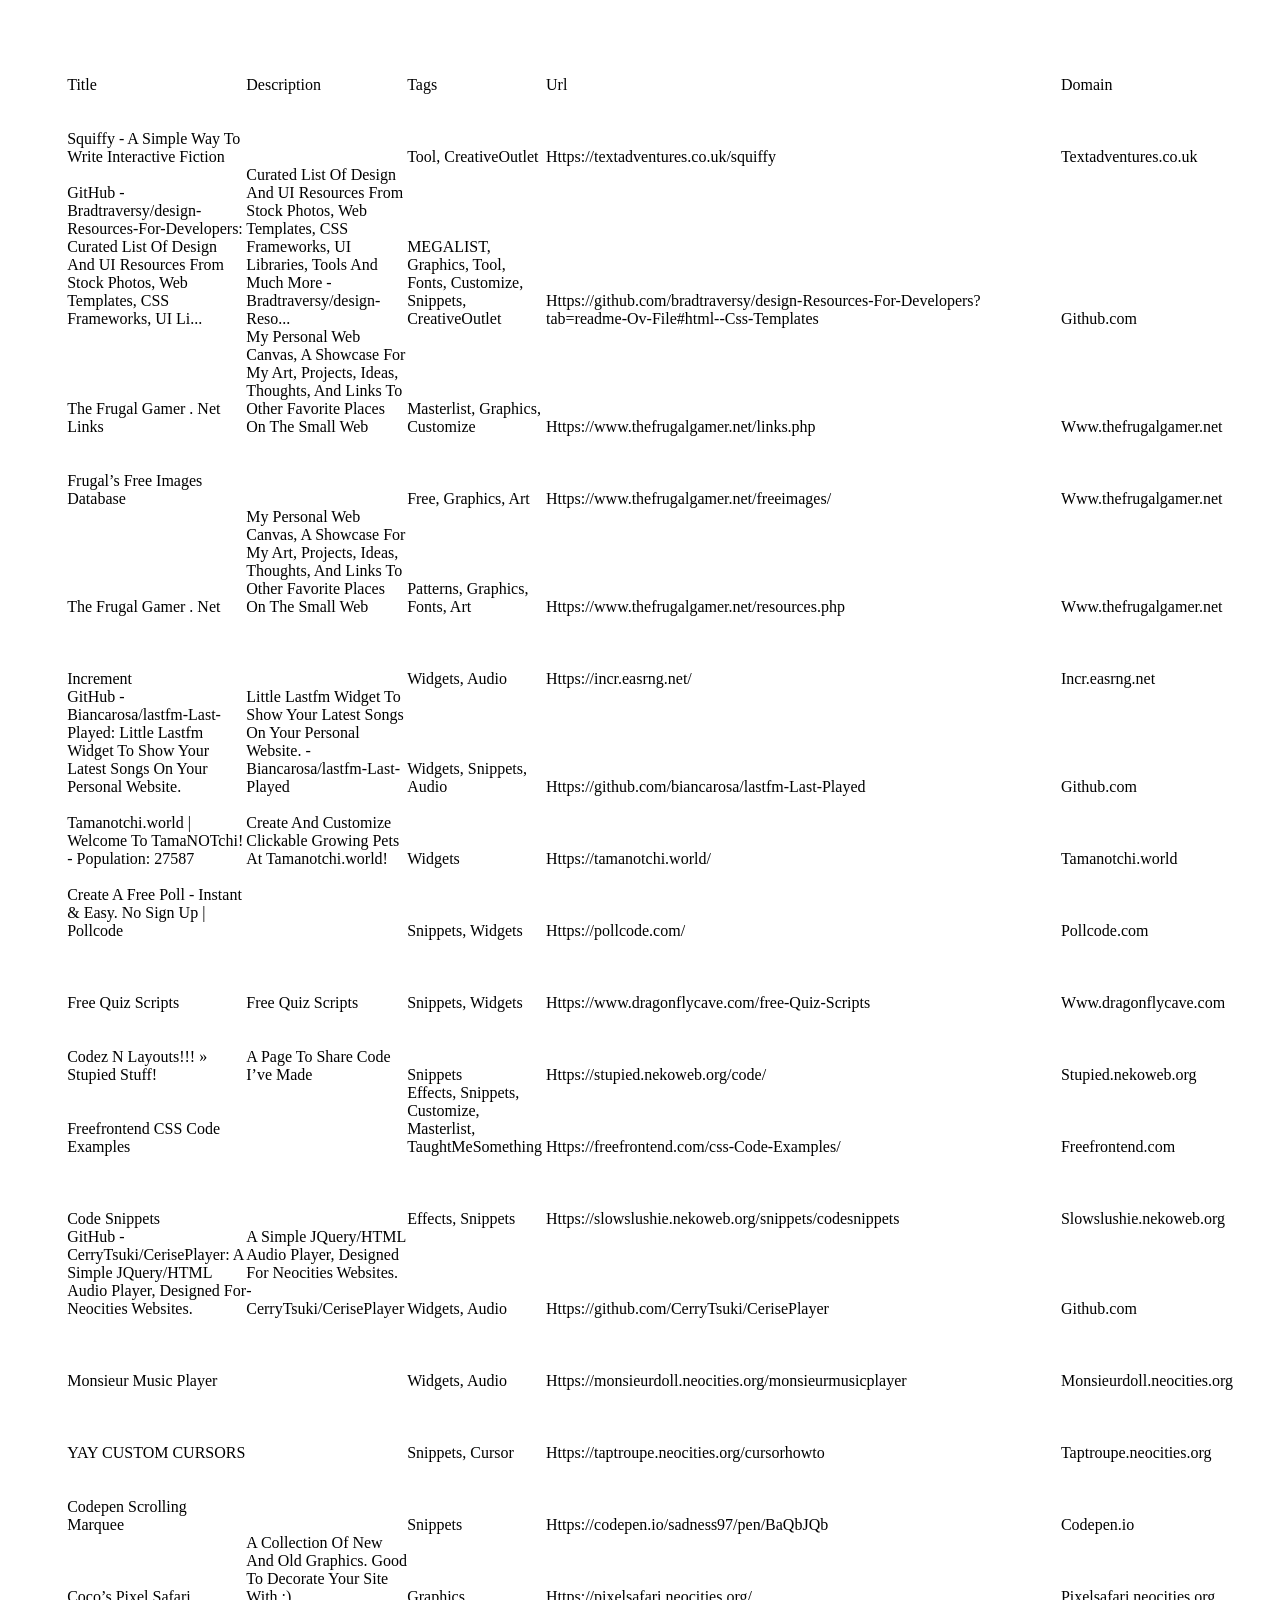
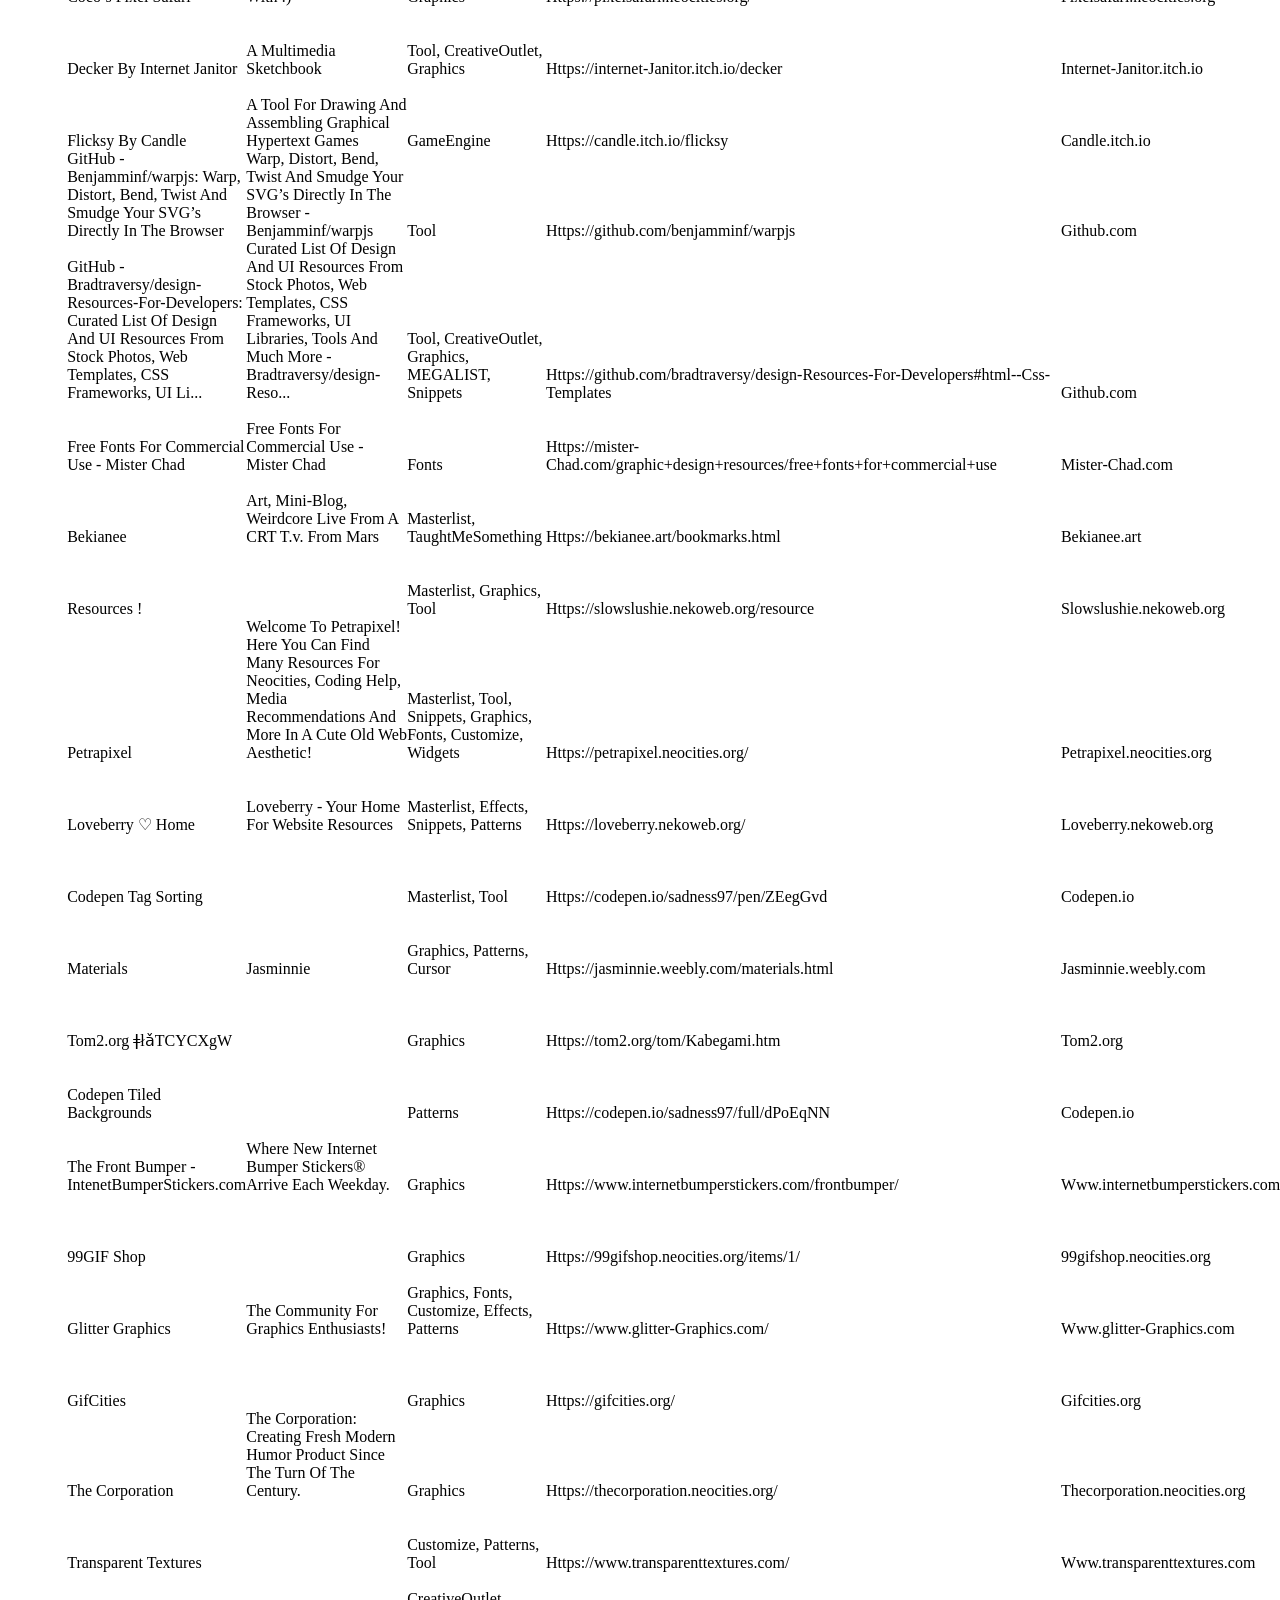
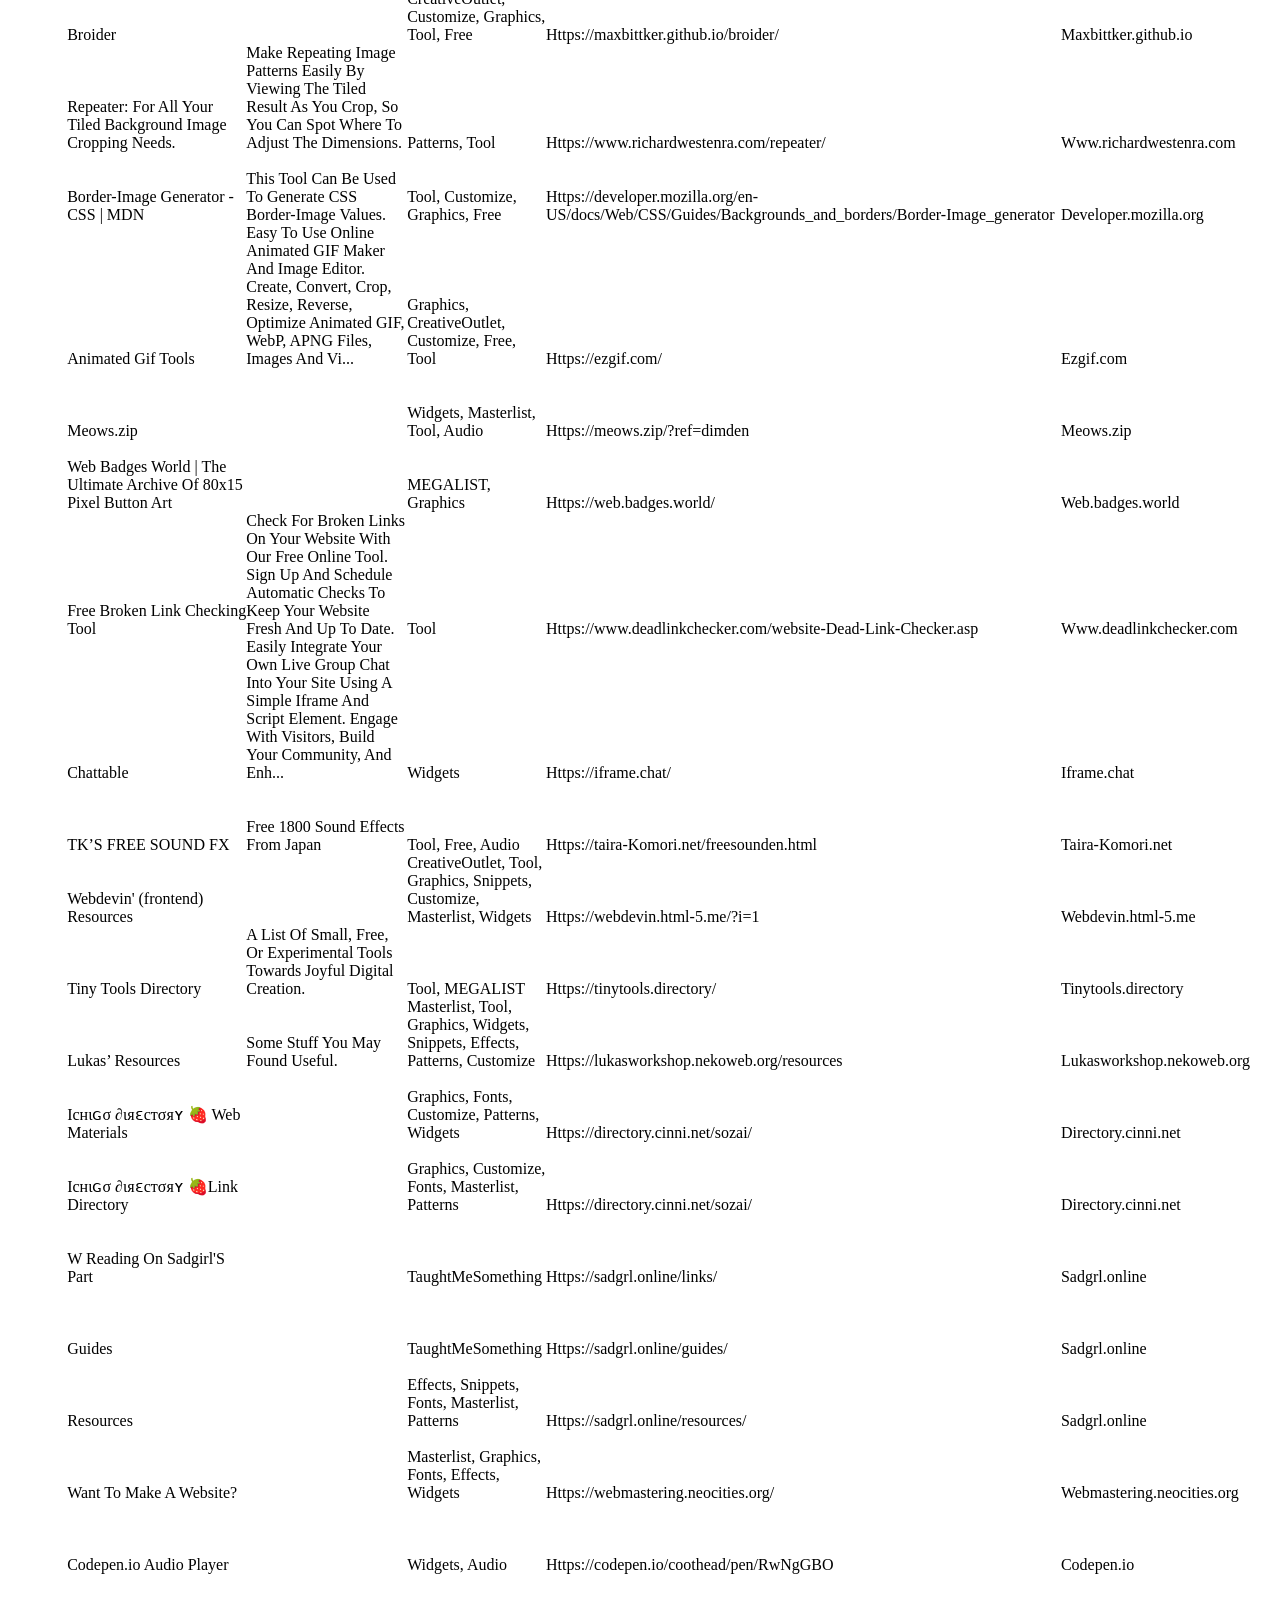
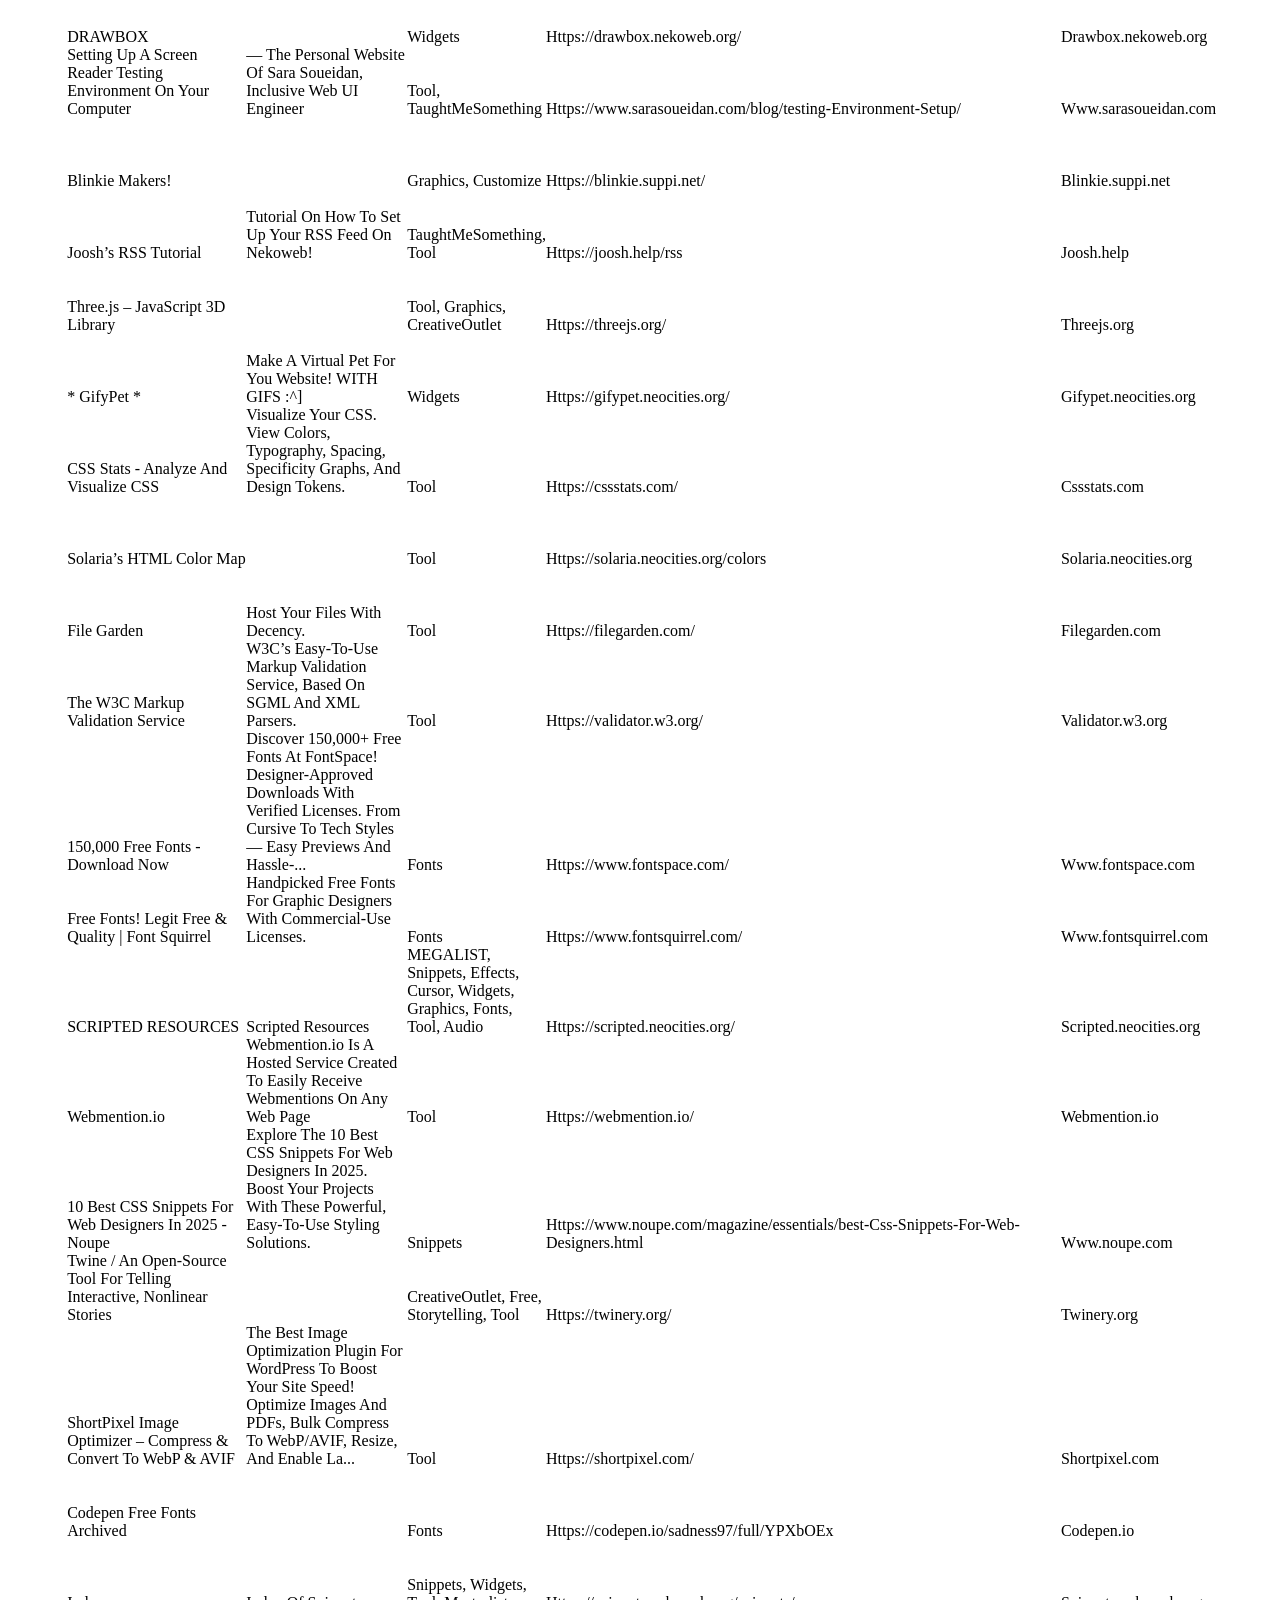
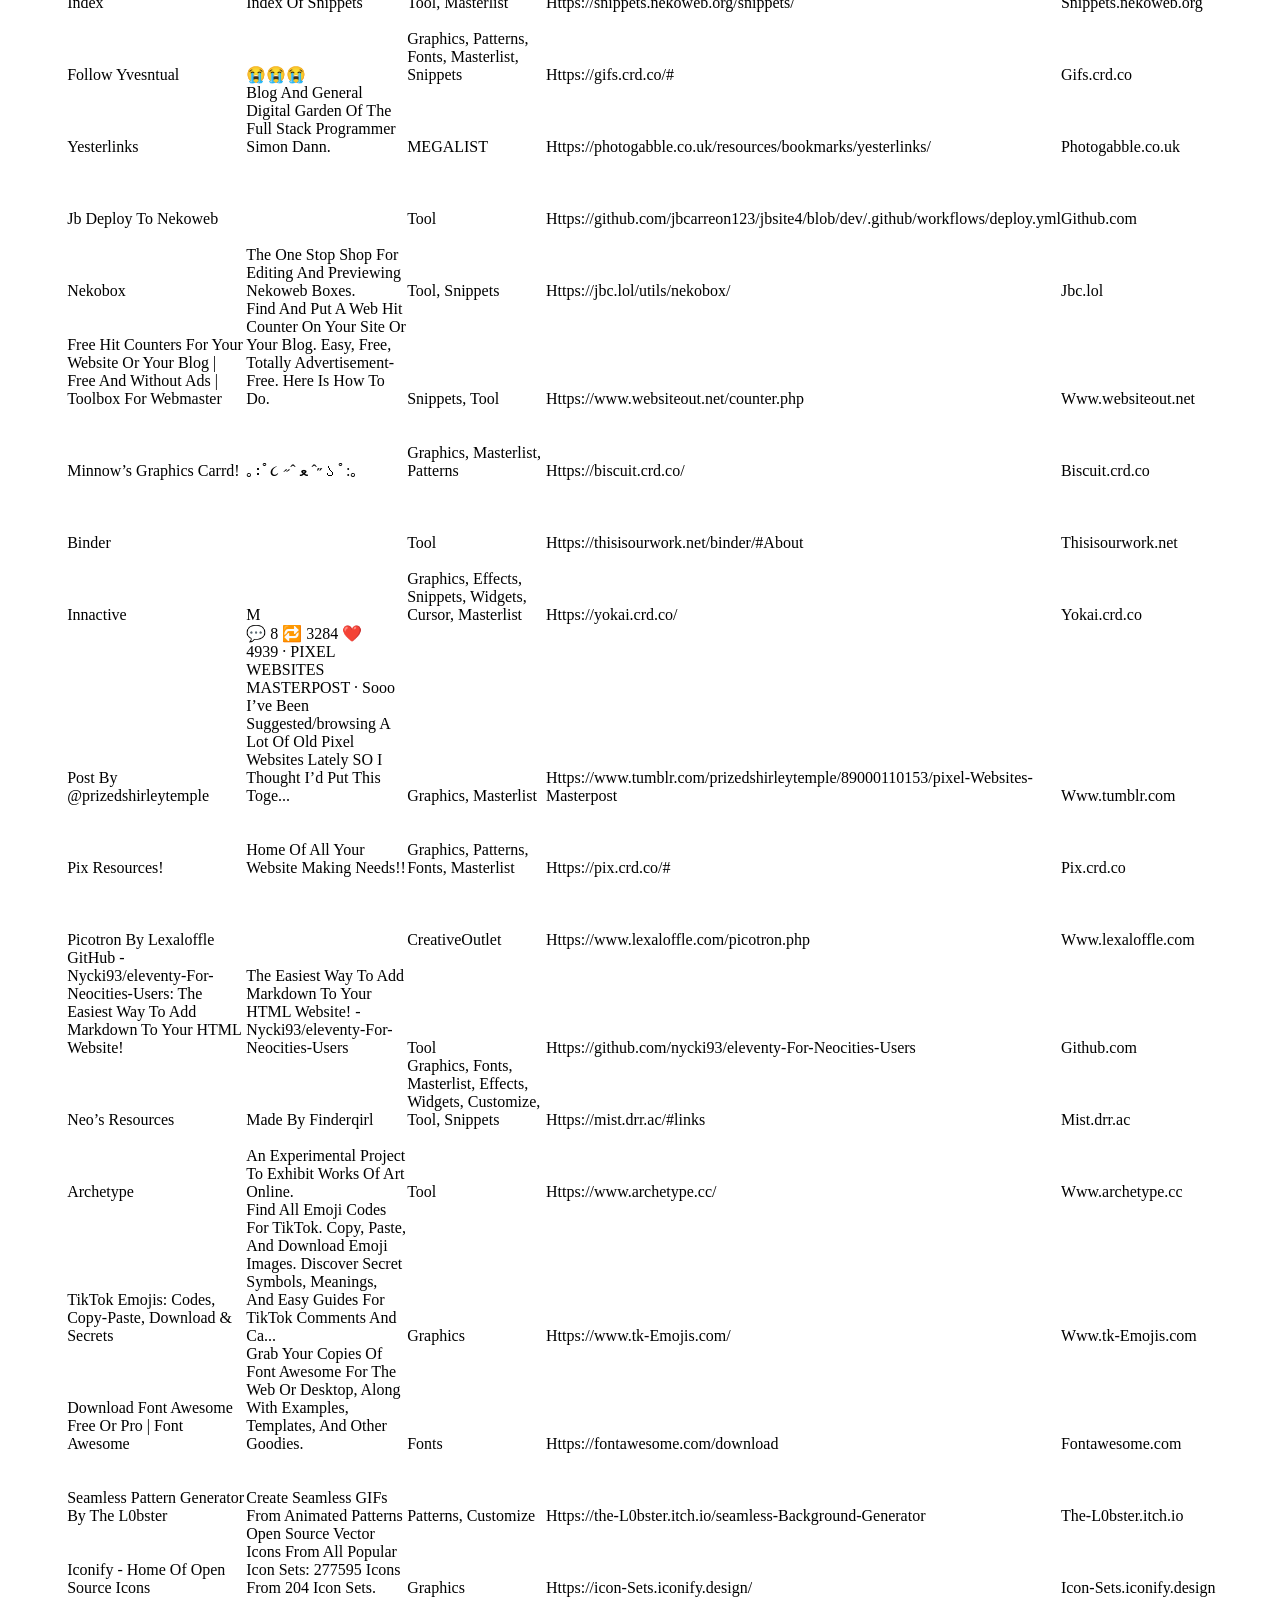
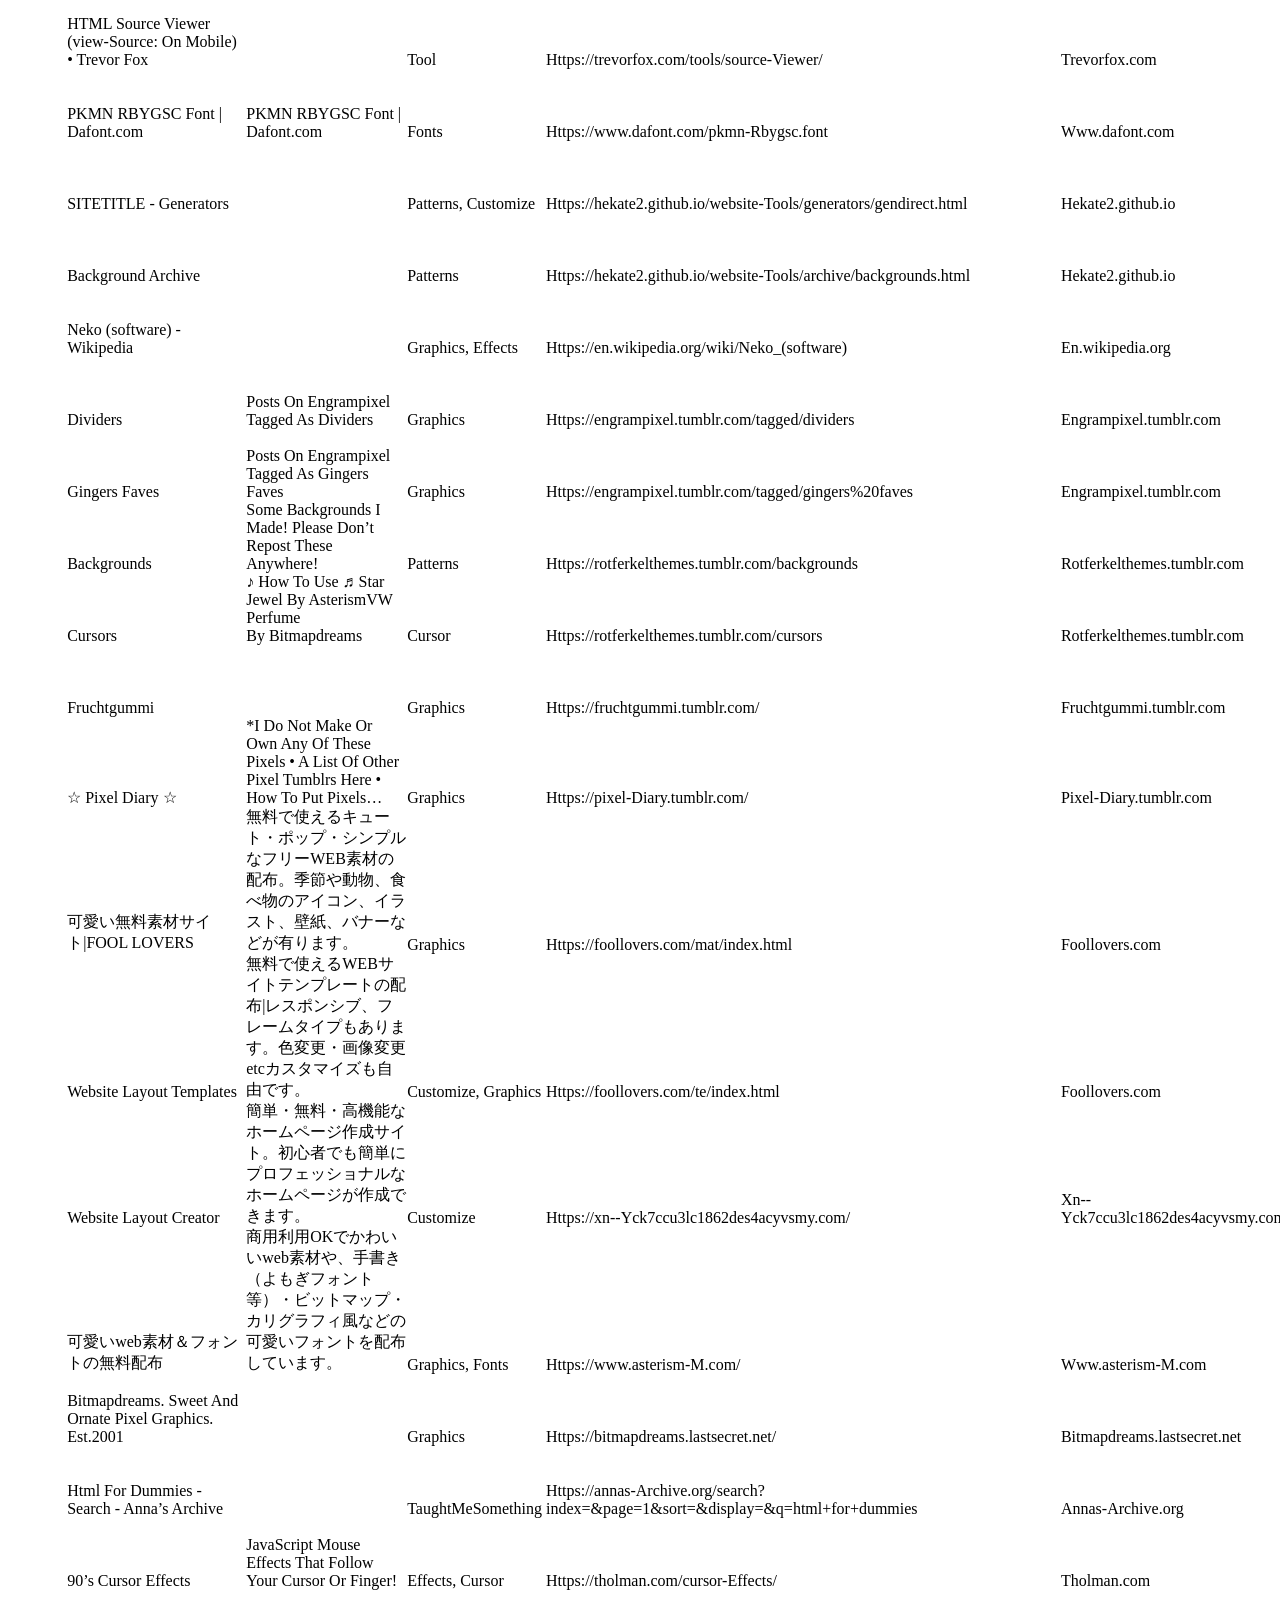
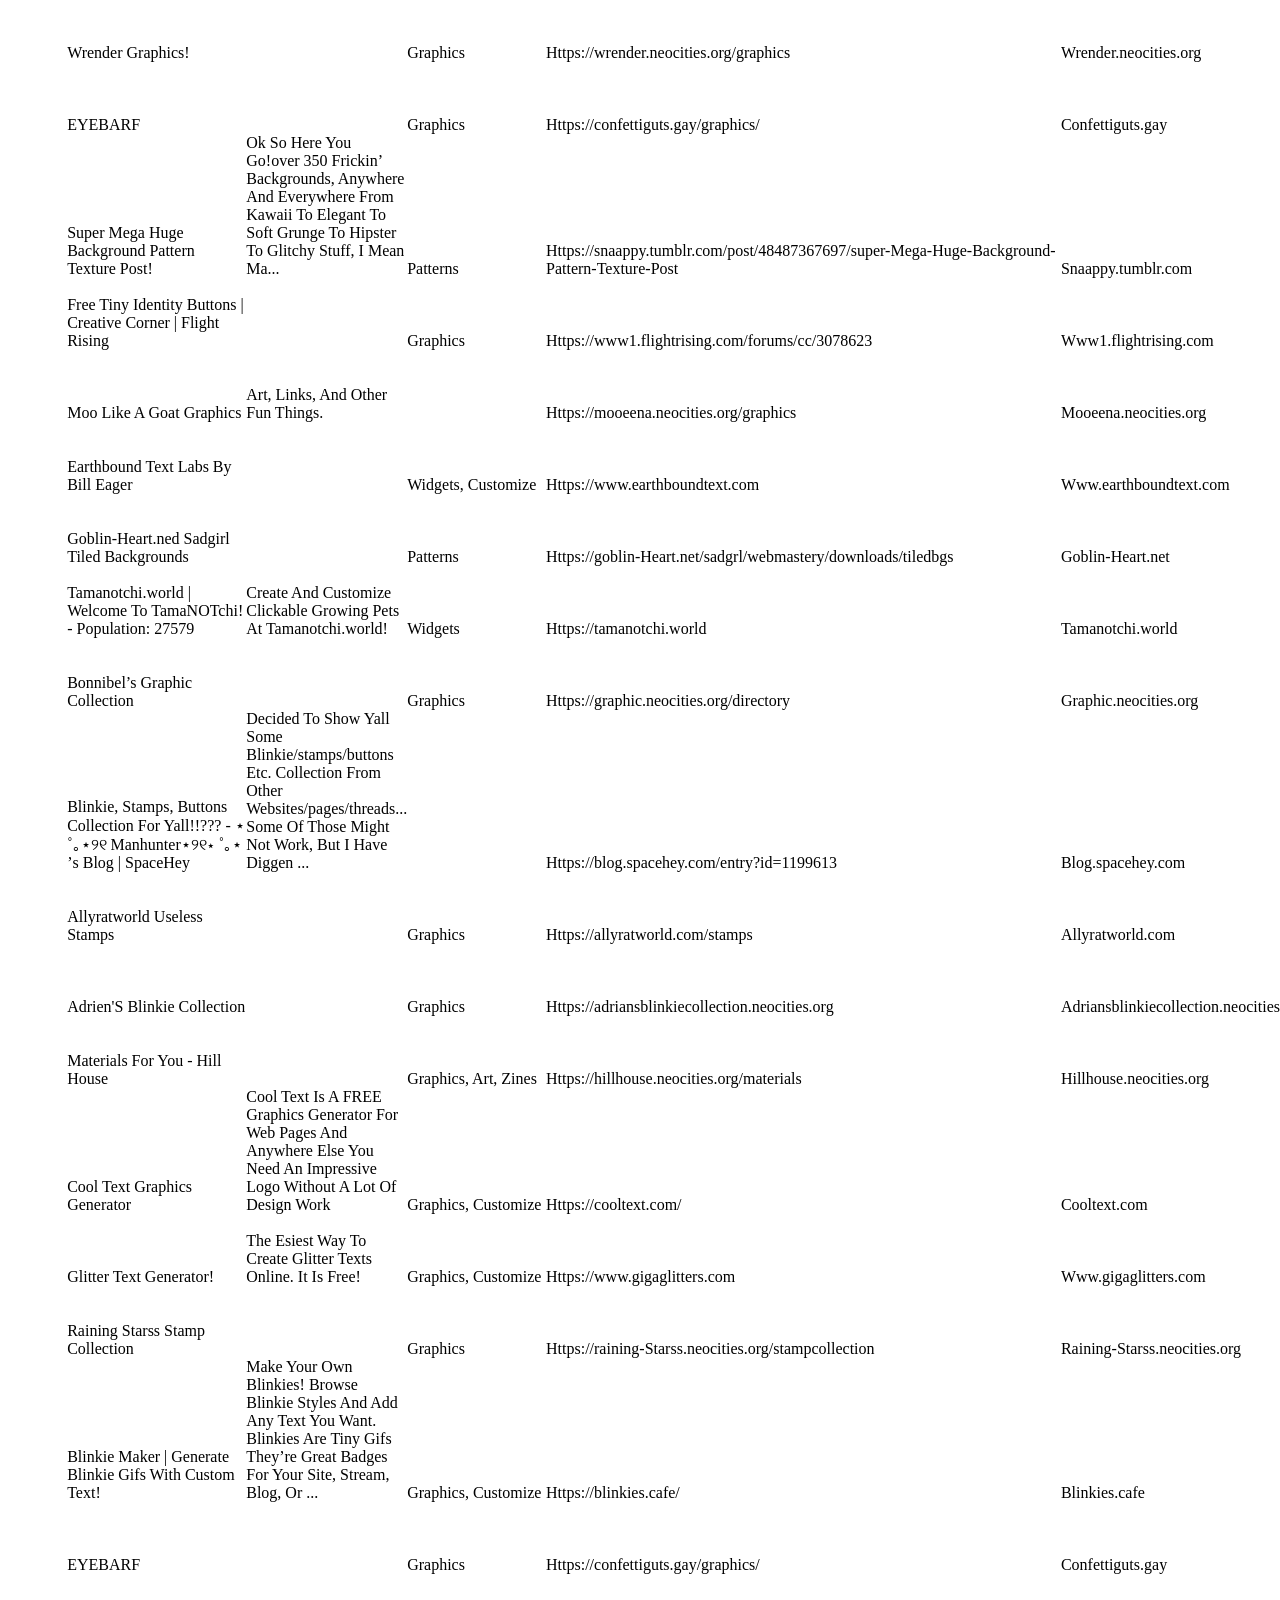
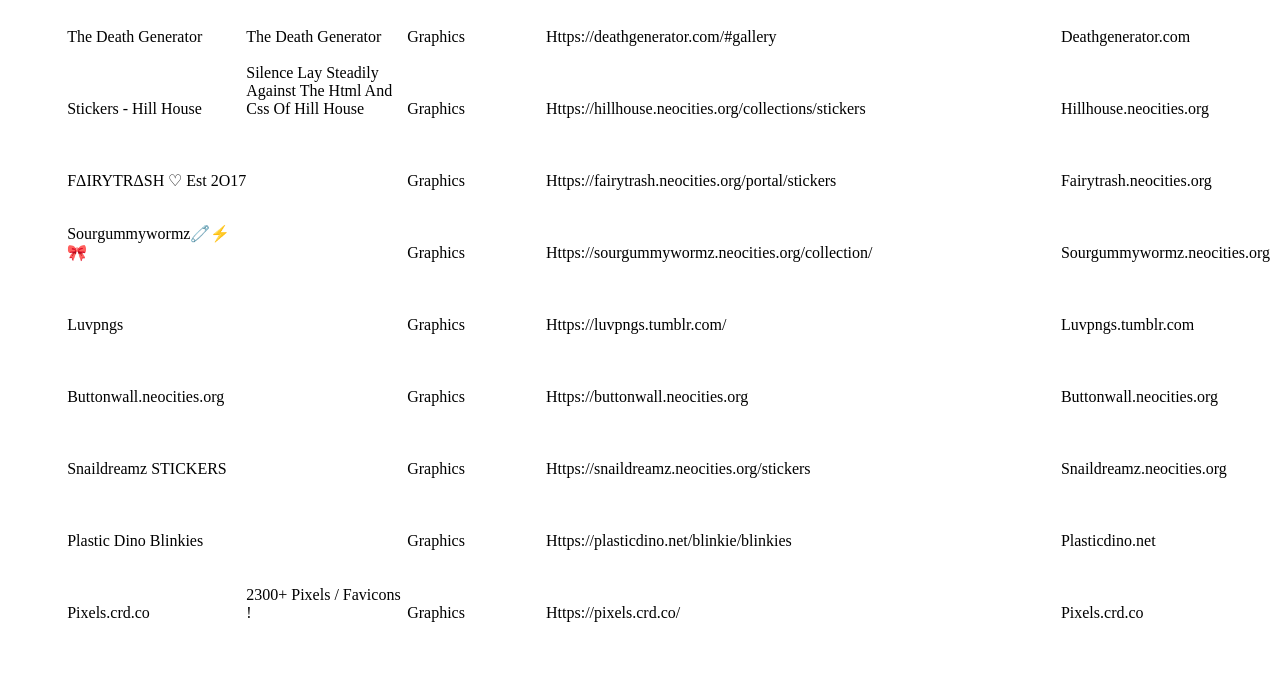
<file: uhhh.html>
<!DOCTYPE html PUBLIC "-//W3C//DTD HTML 4.01//EN" "http://www.w3.org/TR/html4/strict.dtd">
<html>

  <head>
    <meta http-equiv="Content-Type" content="text/html; charset=utf-8">
    <meta name="generator" content="PhpSpreadsheet, https://github.com/PHPOffice/PhpSpreadsheet">
    <meta name="company" content="Microsoft Corporation" />
    <style type="text/css">
      html {
        font-family: Calibri, Arial, Helvetica, sans-serif;
        font-size: 11pt;
        background-color: white
      }

      a.comment-indicator:hover+div.comment {
        background: #ffd;
        position: absolute;
        display: block;
        border: 1px solid black;
        padding: 0.5em
      }

      a.comment-indicator {
        background: red;
        display: inline-block;
        border: 1px solid black;
        width: 0.5em;
        height: 0.5em
      }

      div.comment {
        display: none
      }

      table {
        border-collapse: collapse;
        page-break-after: always
      }

      .gridlines td {
        border: 1px dotted black
      }

      .gridlines th {
        border: 1px dotted black
      }

      .b {
        text-align: center
      }

      .e {
        text-align: center
      }

      .f {
        text-align: right
      }

      .inlineStr {
        text-align: left
      }

      .n {
        text-align: right
      }

      .s {
        text-align: left
      }

      td.style0 {
        vertical-align: bottom;
        border-bottom: none #000000;
        border-top: none #000000;
        border-left: none #000000;
        border-right: none #000000;
        color: #000000;
        font-family: 'Calibri';
        font-size: 12pt;
        background-color: white
      }

      th.style0 {
        vertical-align: bottom;
        border-bottom: none #000000;
        border-top: none #000000;
        border-left: none #000000;
        border-right: none #000000;
        color: #000000;
        font-family: 'Calibri';
        font-size: 12pt;
        background-color: white
      }

      table.sheet0 col.col0 {
        width: 796.38887975pt
      }

      table.sheet0 col.col1 {
        width: 796.38887975pt
      }

      table.sheet0 col.col2 {
        width: 392.43332883pt
      }

      table.sheet0 col.col3 {
        width: 532.05554945pt
      }

      table.sheet0 col.col4 {
        width: 201.29999769pt
      }

      table.sheet0 col.col5 {
        width: 517.14443851pt
      }

      table.sheet0 tr {
        height: 16.363636363636pt
      }
    </style>
  </head>

  <body>
    <style>
      @page {
        margin-left: 0.7in;
        margin-right: 0.7in;
        margin-top: 0.75in;
        margin-bottom: 0.75in;
      }

      body {
        margin-left: 0.7in;
        margin-right: 0.7in;
        margin-top: 0.75in;
        margin-bottom: 0.75in;
      }
    </style>
    <table border="0" cellpadding="0" cellspacing="0" id="sheet0" class="sheet0 gridlines">
      <col class="col0">
      <col class="col1">
      <col class="col2">
      <col class="col3">
      <col class="col4">
      <col class="col5">
      <tbody>
        <tr class="row0">
          <td class="column0 style0 s">Title</td>
          <td class="column1 style0 s">Description</td>
          <td class="column2 style0 s">Tags</td>
          <td class="column3 style0 s">Url</td>
          <td class="column4 style0 s">Domain</td>
          <td class="column5 style0 s">Reference</td>
        </tr>
        <tr class="row1">
          <td class="column0 style0 s">Squiffy - A Simple Way To Write Interactive Fiction</td>
          <td class="column1 style0 s"></td>
          <td class="column2 style0 s">Tool, CreativeOutlet</td>
          <td class="column3 style0 s">Https://textadventures.co.uk/squiffy</td>
          <td class="column4 style0 s">Textadventures.co.uk</td>
          <td class="column5 style0 s">
            Https://app.capacities.io/229e83b8-7e6c-4a55-8a9b-3681bc095316/a36c72ed-108b-403b-8e33-318e95fd1cd3</td>
        </tr>
        <tr class="row2">
          <td class="column0 style0 s">GitHub - Bradtraversy/design-Resources-For-Developers: Curated List Of Design And
            UI Resources From Stock Photos, Web Templates, CSS Frameworks, UI Li...</td>
          <td class="column1 style0 s">Curated List Of Design And UI Resources From Stock Photos, Web Templates, CSS
            Frameworks, UI Libraries, Tools And Much More - Bradtraversy/design-Reso...</td>
          <td class="column2 style0 s">MEGALIST, Graphics, Tool, Fonts, Customize, Snippets, CreativeOutlet</td>
          <td class="column3 style0 s">
            Https://github.com/bradtraversy/design-Resources-For-Developers?tab=readme-Ov-File#html--Css-Templates</td>
          <td class="column4 style0 s">Github.com</td>
          <td class="column5 style0 s">
            Https://app.capacities.io/229e83b8-7e6c-4a55-8a9b-3681bc095316/06bccdc0-6b47-48f9-A0a6-3915e5c33f00</td>
        </tr>
        <tr class="row3">
          <td class="column0 style0 s">The Frugal Gamer . Net Links</td>
          <td class="column1 style0 s">My Personal Web Canvas, A Showcase For My Art, Projects, Ideas, Thoughts, And
            Links To Other Favorite Places On The Small Web</td>
          <td class="column2 style0 s">Masterlist, Graphics, Customize</td>
          <td class="column3 style0 s">Https://www.thefrugalgamer.net/links.php</td>
          <td class="column4 style0 s">Www.thefrugalgamer.net</td>
          <td class="column5 style0 s">
            Https://app.capacities.io/229e83b8-7e6c-4a55-8a9b-3681bc095316/5141d5ec-E13e-4f4e-96ec-Fe813291d6f7</td>
        </tr>
        <tr class="row4">
          <td class="column0 style0 s">Frugal’s Free Images Database</td>
          <td class="column1 style0 s"></td>
          <td class="column2 style0 s">Free, Graphics, Art</td>
          <td class="column3 style0 s">Https://www.thefrugalgamer.net/freeimages/</td>
          <td class="column4 style0 s">Www.thefrugalgamer.net</td>
          <td class="column5 style0 s">
            Https://app.capacities.io/229e83b8-7e6c-4a55-8a9b-3681bc095316/003dd147-F0b4-469b-A42c-2c18f9bdec7d</td>
        </tr>
        <tr class="row5">
          <td class="column0 style0 s">The Frugal Gamer . Net</td>
          <td class="column1 style0 s">My Personal Web Canvas, A Showcase For My Art, Projects, Ideas, Thoughts, And
            Links To Other Favorite Places On The Small Web</td>
          <td class="column2 style0 s">Patterns, Graphics, Fonts, Art</td>
          <td class="column3 style0 s">Https://www.thefrugalgamer.net/resources.php</td>
          <td class="column4 style0 s">Www.thefrugalgamer.net</td>
          <td class="column5 style0 s">
            Https://app.capacities.io/229e83b8-7e6c-4a55-8a9b-3681bc095316/e43dcabf-79d8-4336-8ca2-8cccd47bd584</td>
        </tr>
        <tr class="row6">
          <td class="column0 style0 s">Increment</td>
          <td class="column1 style0 s"></td>
          <td class="column2 style0 s">Widgets, Audio</td>
          <td class="column3 style0 s">Https://incr.easrng.net/</td>
          <td class="column4 style0 s">Incr.easrng.net</td>
          <td class="column5 style0 s">
            Https://app.capacities.io/229e83b8-7e6c-4a55-8a9b-3681bc095316/3f78988f-3651-4545-9c79-2c4ee29a35b1</td>
        </tr>
        <tr class="row7">
          <td class="column0 style0 s">GitHub - Biancarosa/lastfm-Last-Played: Little Lastfm Widget To Show Your Latest
            Songs On Your Personal Website.</td>
          <td class="column1 style0 s">Little Lastfm Widget To Show Your Latest Songs On Your Personal Website. -
            Biancarosa/lastfm-Last-Played</td>
          <td class="column2 style0 s">Widgets, Snippets, Audio</td>
          <td class="column3 style0 s">Https://github.com/biancarosa/lastfm-Last-Played</td>
          <td class="column4 style0 s">Github.com</td>
          <td class="column5 style0 s">
            Https://app.capacities.io/229e83b8-7e6c-4a55-8a9b-3681bc095316/31cf456c-Cc07-477a-B64f-0705b1cdfe79</td>
        </tr>
        <tr class="row8">
          <td class="column0 style0 s">Tamanotchi.world | Welcome To TamaNOTchi! - Population: 27587</td>
          <td class="column1 style0 s">Create And Customize Clickable Growing Pets At Tamanotchi.world!</td>
          <td class="column2 style0 s">Widgets</td>
          <td class="column3 style0 s">Https://tamanotchi.world/</td>
          <td class="column4 style0 s">Tamanotchi.world</td>
          <td class="column5 style0 s">
            Https://app.capacities.io/229e83b8-7e6c-4a55-8a9b-3681bc095316/dac25ab0-328d-49f0-814b-4fa8beb3afa9</td>
        </tr>
        <tr class="row9">
          <td class="column0 style0 s">Create A Free Poll - Instant &amp; Easy. No Sign Up | Pollcode</td>
          <td class="column1 style0 s"></td>
          <td class="column2 style0 s">Snippets, Widgets</td>
          <td class="column3 style0 s">Https://pollcode.com/</td>
          <td class="column4 style0 s">Pollcode.com</td>
          <td class="column5 style0 s">
            Https://app.capacities.io/229e83b8-7e6c-4a55-8a9b-3681bc095316/c077e23f-Ce23-4de5-Ac96-4574d6acc2dd</td>
        </tr>
        <tr class="row10">
          <td class="column0 style0 s">Free Quiz Scripts</td>
          <td class="column1 style0 s">Free Quiz Scripts</td>
          <td class="column2 style0 s">Snippets, Widgets</td>
          <td class="column3 style0 s">Https://www.dragonflycave.com/free-Quiz-Scripts</td>
          <td class="column4 style0 s">Www.dragonflycave.com</td>
          <td class="column5 style0 s">
            Https://app.capacities.io/229e83b8-7e6c-4a55-8a9b-3681bc095316/1f7d5911-Edb0-41f1-Aeec-Ae845dcb9be2</td>
        </tr>
        <tr class="row11">
          <td class="column0 style0 s">Codez N Layouts!!! » Stupied Stuff!</td>
          <td class="column1 style0 s">A Page To Share Code I’ve Made</td>
          <td class="column2 style0 s">Snippets</td>
          <td class="column3 style0 s">Https://stupied.nekoweb.org/code/</td>
          <td class="column4 style0 s">Stupied.nekoweb.org</td>
          <td class="column5 style0 s">
            Https://app.capacities.io/229e83b8-7e6c-4a55-8a9b-3681bc095316/2dd5ff8b-A220-45dc-B4e8-Bfb9a97650b9</td>
        </tr>
        <tr class="row12">
          <td class="column0 style0 s">Freefrontend CSS Code Examples</td>
          <td class="column1 style0 s"></td>
          <td class="column2 style0 s">Effects, Snippets, Customize, Masterlist, TaughtMeSomething</td>
          <td class="column3 style0 s">Https://freefrontend.com/css-Code-Examples/</td>
          <td class="column4 style0 s">Freefrontend.com</td>
          <td class="column5 style0 s">
            Https://app.capacities.io/229e83b8-7e6c-4a55-8a9b-3681bc095316/df3fc01b-4fe0-40ad-A64e-E90e89ffdea1</td>
        </tr>
        <tr class="row13">
          <td class="column0 style0 s">Code Snippets</td>
          <td class="column1 style0 s"></td>
          <td class="column2 style0 s">Effects, Snippets</td>
          <td class="column3 style0 s">Https://slowslushie.nekoweb.org/snippets/codesnippets</td>
          <td class="column4 style0 s">Slowslushie.nekoweb.org</td>
          <td class="column5 style0 s">
            Https://app.capacities.io/229e83b8-7e6c-4a55-8a9b-3681bc095316/587c19e2-47b3-40f5-A302-9f47b1869e58</td>
        </tr>
        <tr class="row14">
          <td class="column0 style0 s">GitHub - CerryTsuki/CerisePlayer: A Simple JQuery/HTML Audio Player, Designed For
            Neocities Websites.</td>
          <td class="column1 style0 s">A Simple JQuery/HTML Audio Player, Designed For Neocities Websites. -
            CerryTsuki/CerisePlayer</td>
          <td class="column2 style0 s">Widgets, Audio</td>
          <td class="column3 style0 s">Https://github.com/CerryTsuki/CerisePlayer</td>
          <td class="column4 style0 s">Github.com</td>
          <td class="column5 style0 s">
            Https://app.capacities.io/229e83b8-7e6c-4a55-8a9b-3681bc095316/98de49ba-8692-4548-A4a8-Ee07e89ba3a2</td>
        </tr>
        <tr class="row15">
          <td class="column0 style0 s">Monsieur Music Player</td>
          <td class="column1 style0 s"></td>
          <td class="column2 style0 s">Widgets, Audio</td>
          <td class="column3 style0 s">Https://monsieurdoll.neocities.org/monsieurmusicplayer</td>
          <td class="column4 style0 s">Monsieurdoll.neocities.org</td>
          <td class="column5 style0 s">
            Https://app.capacities.io/229e83b8-7e6c-4a55-8a9b-3681bc095316/a7c8ace3-B091-4133-9f78-86dc89909e2c</td>
        </tr>
        <tr class="row16">
          <td class="column0 style0 s">YAY CUSTOM CURSORS</td>
          <td class="column1 style0 s"></td>
          <td class="column2 style0 s">Snippets, Cursor</td>
          <td class="column3 style0 s">Https://taptroupe.neocities.org/cursorhowto</td>
          <td class="column4 style0 s">Taptroupe.neocities.org</td>
          <td class="column5 style0 s">
            Https://app.capacities.io/229e83b8-7e6c-4a55-8a9b-3681bc095316/9bc5d8bf-E68e-4f3a-847f-2b5275e9108f</td>
        </tr>
        <tr class="row17">
          <td class="column0 style0 s">Codepen Scrolling Marquee</td>
          <td class="column1 style0 s"></td>
          <td class="column2 style0 s">Snippets</td>
          <td class="column3 style0 s">Https://codepen.io/sadness97/pen/BaQbJQb</td>
          <td class="column4 style0 s">Codepen.io</td>
          <td class="column5 style0 s">
            Https://app.capacities.io/229e83b8-7e6c-4a55-8a9b-3681bc095316/93bec53c-D56c-465e-A415-42e3be59f868</td>
        </tr>
        <tr class="row18">
          <td class="column0 style0 s">Coco’s Pixel Safari</td>
          <td class="column1 style0 s">A Collection Of New And Old Graphics. Good To Decorate Your Site With :)</td>
          <td class="column2 style0 s">Graphics</td>
          <td class="column3 style0 s">Https://pixelsafari.neocities.org/</td>
          <td class="column4 style0 s">Pixelsafari.neocities.org</td>
          <td class="column5 style0 s">
            Https://app.capacities.io/229e83b8-7e6c-4a55-8a9b-3681bc095316/2b600b1d-1329-4a50-8ae9-F37127617d7e</td>
        </tr>
        <tr class="row19">
          <td class="column0 style0 s">Decker By Internet Janitor</td>
          <td class="column1 style0 s">A Multimedia Sketchbook</td>
          <td class="column2 style0 s">Tool, CreativeOutlet, Graphics</td>
          <td class="column3 style0 s">Https://internet-Janitor.itch.io/decker</td>
          <td class="column4 style0 s">Internet-Janitor.itch.io</td>
          <td class="column5 style0 s">
            Https://app.capacities.io/229e83b8-7e6c-4a55-8a9b-3681bc095316/1b5fba30-2a25-41a5-A300-Ffed96467c0e</td>
        </tr>
        <tr class="row20">
          <td class="column0 style0 s">Flicksy By Candle</td>
          <td class="column1 style0 s">A Tool For Drawing And Assembling Graphical Hypertext Games</td>
          <td class="column2 style0 s">GameEngine</td>
          <td class="column3 style0 s">Https://candle.itch.io/flicksy</td>
          <td class="column4 style0 s">Candle.itch.io</td>
          <td class="column5 style0 s">
            Https://app.capacities.io/229e83b8-7e6c-4a55-8a9b-3681bc095316/6a530d41-54cd-42cb-B9ab-6d624fc2cec8</td>
        </tr>
        <tr class="row21">
          <td class="column0 style0 s">GitHub - Benjamminf/warpjs: Warp, Distort, Bend, Twist And Smudge Your SVG’s
            Directly In The Browser</td>
          <td class="column1 style0 s">Warp, Distort, Bend, Twist And Smudge Your SVG’s Directly In The Browser -
            Benjamminf/warpjs</td>
          <td class="column2 style0 s">Tool</td>
          <td class="column3 style0 s">Https://github.com/benjamminf/warpjs</td>
          <td class="column4 style0 s">Github.com</td>
          <td class="column5 style0 s">
            Https://app.capacities.io/229e83b8-7e6c-4a55-8a9b-3681bc095316/56ea31d0-48df-495a-B3fc-931b0fb4e890</td>
        </tr>
        <tr class="row22">
          <td class="column0 style0 s">GitHub - Bradtraversy/design-Resources-For-Developers: Curated List Of Design And
            UI Resources From Stock Photos, Web Templates, CSS Frameworks, UI Li...</td>
          <td class="column1 style0 s">Curated List Of Design And UI Resources From Stock Photos, Web Templates, CSS
            Frameworks, UI Libraries, Tools And Much More - Bradtraversy/design-Reso...</td>
          <td class="column2 style0 s">Tool, CreativeOutlet, Graphics, MEGALIST, Snippets</td>
          <td class="column3 style0 s">
            Https://github.com/bradtraversy/design-Resources-For-Developers#html--Css-Templates</td>
          <td class="column4 style0 s">Github.com</td>
          <td class="column5 style0 s">
            Https://app.capacities.io/229e83b8-7e6c-4a55-8a9b-3681bc095316/5a713c0e-B5b3-41c0-A2d8-D3f15a65a479</td>
        </tr>
        <tr class="row23">
          <td class="column0 style0 s">Free Fonts For Commercial Use - Mister Chad</td>
          <td class="column1 style0 s">Free Fonts For Commercial Use - Mister Chad</td>
          <td class="column2 style0 s">Fonts</td>
          <td class="column3 style0 s">Https://mister-Chad.com/graphic+design+resources/free+fonts+for+commercial+use
          </td>
          <td class="column4 style0 s">Mister-Chad.com</td>
          <td class="column5 style0 s">
            Https://app.capacities.io/229e83b8-7e6c-4a55-8a9b-3681bc095316/17f535b6-0deb-491f-9385-Bb5af8085f75</td>
        </tr>
        <tr class="row24">
          <td class="column0 style0 s">Bekianee</td>
          <td class="column1 style0 s">Art, Mini-Blog, Weirdcore Live From A CRT T.v. From Mars</td>
          <td class="column2 style0 s">Masterlist, TaughtMeSomething</td>
          <td class="column3 style0 s">Https://bekianee.art/bookmarks.html</td>
          <td class="column4 style0 s">Bekianee.art</td>
          <td class="column5 style0 s">
            Https://app.capacities.io/229e83b8-7e6c-4a55-8a9b-3681bc095316/6d82386a-Ce21-457b-8489-9bc8f278408c</td>
        </tr>
        <tr class="row25">
          <td class="column0 style0 s">Resources !</td>
          <td class="column1 style0 s"></td>
          <td class="column2 style0 s">Masterlist, Graphics, Tool</td>
          <td class="column3 style0 s">Https://slowslushie.nekoweb.org/resource</td>
          <td class="column4 style0 s">Slowslushie.nekoweb.org</td>
          <td class="column5 style0 s">
            Https://app.capacities.io/229e83b8-7e6c-4a55-8a9b-3681bc095316/5b96cba2-B7c3-4d90-Ba8a-07022552d9fe</td>
        </tr>
        <tr class="row26">
          <td class="column0 style0 s">Petrapixel</td>
          <td class="column1 style0 s">Welcome To Petrapixel! Here You Can Find Many Resources For Neocities, Coding
            Help, Media Recommendations And More In A Cute Old Web Aesthetic!</td>
          <td class="column2 style0 s">Masterlist, Tool, Snippets, Graphics, Fonts, Customize, Widgets</td>
          <td class="column3 style0 s">Https://petrapixel.neocities.org/</td>
          <td class="column4 style0 s">Petrapixel.neocities.org</td>
          <td class="column5 style0 s">
            Https://app.capacities.io/229e83b8-7e6c-4a55-8a9b-3681bc095316/6a3aa27f-4f44-47c5-Ad22-940c12c2ecb7</td>
        </tr>
        <tr class="row27">
          <td class="column0 style0 s">Loveberry ♡ Home</td>
          <td class="column1 style0 s">Loveberry - Your Home For Website Resources</td>
          <td class="column2 style0 s">Masterlist, Effects, Snippets, Patterns</td>
          <td class="column3 style0 s">Https://loveberry.nekoweb.org/</td>
          <td class="column4 style0 s">Loveberry.nekoweb.org</td>
          <td class="column5 style0 s">
            Https://app.capacities.io/229e83b8-7e6c-4a55-8a9b-3681bc095316/ad055fa6-Eb29-4745-B43b-2d2e9d270d4b</td>
        </tr>
        <tr class="row28">
          <td class="column0 style0 s">Codepen Tag Sorting</td>
          <td class="column1 style0 s"></td>
          <td class="column2 style0 s">Masterlist, Tool</td>
          <td class="column3 style0 s">Https://codepen.io/sadness97/pen/ZEegGvd</td>
          <td class="column4 style0 s">Codepen.io</td>
          <td class="column5 style0 s">
            Https://app.capacities.io/229e83b8-7e6c-4a55-8a9b-3681bc095316/c939e3c9-87a8-47bd-B443-9f8bda6577a9</td>
        </tr>
        <tr class="row29">
          <td class="column0 style0 s">Materials</td>
          <td class="column1 style0 s">Jasminnie</td>
          <td class="column2 style0 s">Graphics, Patterns, Cursor</td>
          <td class="column3 style0 s">Https://jasminnie.weebly.com/materials.html</td>
          <td class="column4 style0 s">Jasminnie.weebly.com</td>
          <td class="column5 style0 s">
            Https://app.capacities.io/229e83b8-7e6c-4a55-8a9b-3681bc095316/407413dd-5918-459a-8209-A4b9eb49dda7</td>
        </tr>
        <tr class="row30">
          <td class="column0 style0 s">Tom2.org ǂłǎTCYCXgW</td>
          <td class="column1 style0 s"></td>
          <td class="column2 style0 s">Graphics</td>
          <td class="column3 style0 s">Https://tom2.org/tom/Kabegami.htm</td>
          <td class="column4 style0 s">Tom2.org</td>
          <td class="column5 style0 s">
            Https://app.capacities.io/229e83b8-7e6c-4a55-8a9b-3681bc095316/cb7b7d12-728c-4ac3-9b23-Dd86cfbf89e5</td>
        </tr>
        <tr class="row31">
          <td class="column0 style0 s">Codepen Tiled Backgrounds</td>
          <td class="column1 style0 s"></td>
          <td class="column2 style0 s">Patterns</td>
          <td class="column3 style0 s">Https://codepen.io/sadness97/full/dPoEqNN</td>
          <td class="column4 style0 s">Codepen.io</td>
          <td class="column5 style0 s">
            Https://app.capacities.io/229e83b8-7e6c-4a55-8a9b-3681bc095316/9ff95191-D2da-44fe-Bd32-D6f32811ada5</td>
        </tr>
        <tr class="row32">
          <td class="column0 style0 s">The Front Bumper - IntenetBumperStickers.com</td>
          <td class="column1 style0 s">Where New Internet Bumper Stickers® Arrive Each Weekday.</td>
          <td class="column2 style0 s">Graphics</td>
          <td class="column3 style0 s">Https://www.internetbumperstickers.com/frontbumper/</td>
          <td class="column4 style0 s">Www.internetbumperstickers.com</td>
          <td class="column5 style0 s">
            Https://app.capacities.io/229e83b8-7e6c-4a55-8a9b-3681bc095316/42b6cf66-Dfe0-4a7b-8eec-5fa25ec3ef1c</td>
        </tr>
        <tr class="row33">
          <td class="column0 style0 s">99GIF Shop</td>
          <td class="column1 style0 s"></td>
          <td class="column2 style0 s">Graphics</td>
          <td class="column3 style0 s">Https://99gifshop.neocities.org/items/1/</td>
          <td class="column4 style0 s">99gifshop.neocities.org</td>
          <td class="column5 style0 s">
            Https://app.capacities.io/229e83b8-7e6c-4a55-8a9b-3681bc095316/05c72a60-86c0-4888-A555-04a9814e2900</td>
        </tr>
        <tr class="row34">
          <td class="column0 style0 s">Glitter Graphics</td>
          <td class="column1 style0 s">The Community For Graphics Enthusiasts!</td>
          <td class="column2 style0 s">Graphics, Fonts, Customize, Effects, Patterns</td>
          <td class="column3 style0 s">Https://www.glitter-Graphics.com/</td>
          <td class="column4 style0 s">Www.glitter-Graphics.com</td>
          <td class="column5 style0 s">
            Https://app.capacities.io/229e83b8-7e6c-4a55-8a9b-3681bc095316/3e4d43e1-40c4-4c1f-Bf37-154ded4ffe60</td>
        </tr>
        <tr class="row35">
          <td class="column0 style0 s">GifCities</td>
          <td class="column1 style0 s"></td>
          <td class="column2 style0 s">Graphics</td>
          <td class="column3 style0 s">Https://gifcities.org/</td>
          <td class="column4 style0 s">Gifcities.org</td>
          <td class="column5 style0 s">
            Https://app.capacities.io/229e83b8-7e6c-4a55-8a9b-3681bc095316/cb077ea8-89a4-49ad-B0da-80f7be2fc259</td>
        </tr>
        <tr class="row36">
          <td class="column0 style0 s">The Corporation</td>
          <td class="column1 style0 s">The Corporation: Creating Fresh Modern Humor Product Since The Turn Of The
            Century.</td>
          <td class="column2 style0 s">Graphics</td>
          <td class="column3 style0 s">Https://thecorporation.neocities.org/</td>
          <td class="column4 style0 s">Thecorporation.neocities.org</td>
          <td class="column5 style0 s">
            Https://app.capacities.io/229e83b8-7e6c-4a55-8a9b-3681bc095316/d769b2c0-6c82-4c0b-85cd-B926f8f953b1</td>
        </tr>
        <tr class="row37">
          <td class="column0 style0 s">Transparent Textures</td>
          <td class="column1 style0 s"></td>
          <td class="column2 style0 s">Customize, Patterns, Tool</td>
          <td class="column3 style0 s">Https://www.transparenttextures.com/</td>
          <td class="column4 style0 s">Www.transparenttextures.com</td>
          <td class="column5 style0 s">
            Https://app.capacities.io/229e83b8-7e6c-4a55-8a9b-3681bc095316/78cbf9a0-6214-406f-B372-4309c43493cb</td>
        </tr>
        <tr class="row38">
          <td class="column0 style0 s">Broider</td>
          <td class="column1 style0 s"></td>
          <td class="column2 style0 s">CreativeOutlet, Customize, Graphics, Tool, Free</td>
          <td class="column3 style0 s">Https://maxbittker.github.io/broider/</td>
          <td class="column4 style0 s">Maxbittker.github.io</td>
          <td class="column5 style0 s">
            Https://app.capacities.io/229e83b8-7e6c-4a55-8a9b-3681bc095316/87397fa2-25e1-4672-B4b3-7d18aeb8e7bb</td>
        </tr>
        <tr class="row39">
          <td class="column0 style0 s">Repeater: For All Your Tiled Background Image Cropping Needs.</td>
          <td class="column1 style0 s">Make Repeating Image Patterns Easily By Viewing The Tiled Result As You Crop, So
            You Can Spot Where To Adjust The Dimensions.</td>
          <td class="column2 style0 s">Patterns, Tool</td>
          <td class="column3 style0 s">Https://www.richardwestenra.com/repeater/</td>
          <td class="column4 style0 s">Www.richardwestenra.com</td>
          <td class="column5 style0 s">
            Https://app.capacities.io/229e83b8-7e6c-4a55-8a9b-3681bc095316/0a75faa9-8cde-4c02-8453-C31bcc4d0c2e</td>
        </tr>
        <tr class="row40">
          <td class="column0 style0 s">Border-Image Generator - CSS | MDN</td>
          <td class="column1 style0 s">This Tool Can Be Used To Generate CSS Border-Image Values.</td>
          <td class="column2 style0 s">Tool, Customize, Graphics, Free</td>
          <td class="column3 style0 s">
            Https://developer.mozilla.org/en-US/docs/Web/CSS/Guides/Backgrounds_and_borders/Border-Image_generator</td>
          <td class="column4 style0 s">Developer.mozilla.org</td>
          <td class="column5 style0 s">
            Https://app.capacities.io/229e83b8-7e6c-4a55-8a9b-3681bc095316/17398f1e-2b93-4d95-9389-14fd21c51a67</td>
        </tr>
        <tr class="row41">
          <td class="column0 style0 s">Animated Gif Tools</td>
          <td class="column1 style0 s">Easy To Use Online Animated GIF Maker And Image Editor. Create, Convert, Crop,
            Resize, Reverse, Optimize Animated GIF, WebP, APNG Files, Images And Vi...</td>
          <td class="column2 style0 s">Graphics, CreativeOutlet, Customize, Free, Tool</td>
          <td class="column3 style0 s">Https://ezgif.com/</td>
          <td class="column4 style0 s">Ezgif.com</td>
          <td class="column5 style0 s">
            Https://app.capacities.io/229e83b8-7e6c-4a55-8a9b-3681bc095316/a448eaa1-B897-46c0-A61f-0415e324d0b9</td>
        </tr>
        <tr class="row42">
          <td class="column0 style0 s">Meows.zip</td>
          <td class="column1 style0 s"></td>
          <td class="column2 style0 s">Widgets, Masterlist, Tool, Audio</td>
          <td class="column3 style0 s">Https://meows.zip/?ref=dimden</td>
          <td class="column4 style0 s">Meows.zip</td>
          <td class="column5 style0 s">
            Https://app.capacities.io/229e83b8-7e6c-4a55-8a9b-3681bc095316/5e9f7b3c-0050-4559-B0b2-72896610fae2</td>
        </tr>
        <tr class="row43">
          <td class="column0 style0 s">Web Badges World | The Ultimate Archive Of 80x15 Pixel Button Art</td>
          <td class="column1 style0 s"></td>
          <td class="column2 style0 s">MEGALIST, Graphics</td>
          <td class="column3 style0 s">Https://web.badges.world/</td>
          <td class="column4 style0 s">Web.badges.world</td>
          <td class="column5 style0 s">
            Https://app.capacities.io/229e83b8-7e6c-4a55-8a9b-3681bc095316/12cc79d6-9730-47b0-Bdb5-Ec2408be58fa</td>
        </tr>
        <tr class="row44">
          <td class="column0 style0 s">Free Broken Link Checking Tool</td>
          <td class="column1 style0 s">Check For Broken Links On Your Website With Our Free Online Tool. Sign Up And
            Schedule Automatic Checks To Keep Your Website Fresh And Up To Date.</td>
          <td class="column2 style0 s">Tool</td>
          <td class="column3 style0 s">Https://www.deadlinkchecker.com/website-Dead-Link-Checker.asp</td>
          <td class="column4 style0 s">Www.deadlinkchecker.com</td>
          <td class="column5 style0 s">
            Https://app.capacities.io/229e83b8-7e6c-4a55-8a9b-3681bc095316/533fe3fd-3825-4fe5-8327-8108723254ba</td>
        </tr>
        <tr class="row45">
          <td class="column0 style0 s">Chattable</td>
          <td class="column1 style0 s">Easily Integrate Your Own Live Group Chat Into Your Site Using A Simple Iframe
            And Script Element. Engage With Visitors, Build Your Community, And Enh...</td>
          <td class="column2 style0 s">Widgets</td>
          <td class="column3 style0 s">Https://iframe.chat/</td>
          <td class="column4 style0 s">Iframe.chat</td>
          <td class="column5 style0 s">
            Https://app.capacities.io/229e83b8-7e6c-4a55-8a9b-3681bc095316/b0fd7ce1-85be-4af5-8a33-9e204da5f8f0</td>
        </tr>
        <tr class="row46">
          <td class="column0 style0 s">TK’S FREE SOUND FX</td>
          <td class="column1 style0 s">Free 1800 Sound Effects From Japan</td>
          <td class="column2 style0 s">Tool, Free, Audio</td>
          <td class="column3 style0 s">Https://taira-Komori.net/freesounden.html</td>
          <td class="column4 style0 s">Taira-Komori.net</td>
          <td class="column5 style0 s">
            Https://app.capacities.io/229e83b8-7e6c-4a55-8a9b-3681bc095316/96d03172-C6e5-4791-Ba85-789e95f46b4b</td>
        </tr>
        <tr class="row47">
          <td class="column0 style0 s">Webdevin' (frontend) Resources</td>
          <td class="column1 style0 s"></td>
          <td class="column2 style0 s">CreativeOutlet, Tool, Graphics, Snippets, Customize, Masterlist, Widgets</td>
          <td class="column3 style0 s">Https://webdevin.html-5.me/?i=1</td>
          <td class="column4 style0 s">Webdevin.html-5.me</td>
          <td class="column5 style0 s">
            Https://app.capacities.io/229e83b8-7e6c-4a55-8a9b-3681bc095316/fa340aef-C2f0-476c-A264-A8219a9f807f</td>
        </tr>
        <tr class="row48">
          <td class="column0 style0 s">Tiny Tools Directory</td>
          <td class="column1 style0 s">A List Of Small, Free, Or Experimental Tools Towards Joyful Digital Creation.
          </td>
          <td class="column2 style0 s">Tool, MEGALIST</td>
          <td class="column3 style0 s">Https://tinytools.directory/</td>
          <td class="column4 style0 s">Tinytools.directory</td>
          <td class="column5 style0 s">
            Https://app.capacities.io/229e83b8-7e6c-4a55-8a9b-3681bc095316/f7639df2-Ccc6-426b-A570-0b9bc1e0b728</td>
        </tr>
        <tr class="row49">
          <td class="column0 style0 s">Lukas’ Resources</td>
          <td class="column1 style0 s">Some Stuff You May Found Useful.</td>
          <td class="column2 style0 s">Masterlist, Tool, Graphics, Widgets, Snippets, Effects, Patterns, Customize</td>
          <td class="column3 style0 s">Https://lukasworkshop.nekoweb.org/resources</td>
          <td class="column4 style0 s">Lukasworkshop.nekoweb.org</td>
          <td class="column5 style0 s">
            Https://app.capacities.io/229e83b8-7e6c-4a55-8a9b-3681bc095316/d4956810-6dbc-445e-B78c-059530c6dc19</td>
        </tr>
        <tr class="row50">
          <td class="column0 style0 s">Ιcнιɢσ ∂ιяɛcтσяʏ 🍓 Web Materials</td>
          <td class="column1 style0 s"></td>
          <td class="column2 style0 s">Graphics, Fonts, Customize, Patterns, Widgets</td>
          <td class="column3 style0 s">Https://directory.cinni.net/sozai/</td>
          <td class="column4 style0 s">Directory.cinni.net</td>
          <td class="column5 style0 s">
            Https://app.capacities.io/229e83b8-7e6c-4a55-8a9b-3681bc095316/350c9630-B6a8-42c2-B3a1-88c38402c4b4</td>
        </tr>
        <tr class="row51">
          <td class="column0 style0 s">Ιcнιɢσ ∂ιяɛcтσяʏ 🍓Link Directory</td>
          <td class="column1 style0 s"></td>
          <td class="column2 style0 s">Graphics, Customize, Fonts, Masterlist, Patterns</td>
          <td class="column3 style0 s">Https://directory.cinni.net/sozai/</td>
          <td class="column4 style0 s">Directory.cinni.net</td>
          <td class="column5 style0 s">
            Https://app.capacities.io/229e83b8-7e6c-4a55-8a9b-3681bc095316/0f289df8-5d42-4857-Ac0b-A3cbc6e46129</td>
        </tr>
        <tr class="row52">
          <td class="column0 style0 s">W Reading On Sadgirl'S Part</td>
          <td class="column1 style0 s"></td>
          <td class="column2 style0 s">TaughtMeSomething</td>
          <td class="column3 style0 s">Https://sadgrl.online/links/</td>
          <td class="column4 style0 s">Sadgrl.online</td>
          <td class="column5 style0 s">
            Https://app.capacities.io/229e83b8-7e6c-4a55-8a9b-3681bc095316/65bbdf84-4dab-4a7a-8d1c-B64ab4205148</td>
        </tr>
        <tr class="row53">
          <td class="column0 style0 s">Guides</td>
          <td class="column1 style0 s"></td>
          <td class="column2 style0 s">TaughtMeSomething</td>
          <td class="column3 style0 s">Https://sadgrl.online/guides/</td>
          <td class="column4 style0 s">Sadgrl.online</td>
          <td class="column5 style0 s">
            Https://app.capacities.io/229e83b8-7e6c-4a55-8a9b-3681bc095316/1a8f066f-B382-4278-94d3-367e67176e99</td>
        </tr>
        <tr class="row54">
          <td class="column0 style0 s">Resources</td>
          <td class="column1 style0 s"></td>
          <td class="column2 style0 s">Effects, Snippets, Fonts, Masterlist, Patterns</td>
          <td class="column3 style0 s">Https://sadgrl.online/resources/</td>
          <td class="column4 style0 s">Sadgrl.online</td>
          <td class="column5 style0 s">
            Https://app.capacities.io/229e83b8-7e6c-4a55-8a9b-3681bc095316/76947b94-820e-46e4-B5ad-Bdbcc63546ce</td>
        </tr>
        <tr class="row55">
          <td class="column0 style0 s">Want To Make A Website?</td>
          <td class="column1 style0 s"></td>
          <td class="column2 style0 s">Masterlist, Graphics, Fonts, Effects, Widgets</td>
          <td class="column3 style0 s">Https://webmastering.neocities.org/</td>
          <td class="column4 style0 s">Webmastering.neocities.org</td>
          <td class="column5 style0 s">
            Https://app.capacities.io/229e83b8-7e6c-4a55-8a9b-3681bc095316/da585401-4320-47ee-Ac10-9e2a1f2cab19</td>
        </tr>
        <tr class="row56">
          <td class="column0 style0 s">Codepen.io Audio Player</td>
          <td class="column1 style0 s"></td>
          <td class="column2 style0 s">Widgets, Audio</td>
          <td class="column3 style0 s">Https://codepen.io/coothead/pen/RwNgGBO</td>
          <td class="column4 style0 s">Codepen.io</td>
          <td class="column5 style0 s">
            Https://app.capacities.io/229e83b8-7e6c-4a55-8a9b-3681bc095316/293131d0-Ffc4-4279-A308-8f98b881d265</td>
        </tr>
        <tr class="row57">
          <td class="column0 style0 s">DRAWBOX</td>
          <td class="column1 style0 s"></td>
          <td class="column2 style0 s">Widgets</td>
          <td class="column3 style0 s">Https://drawbox.nekoweb.org/</td>
          <td class="column4 style0 s">Drawbox.nekoweb.org</td>
          <td class="column5 style0 s">
            Https://app.capacities.io/229e83b8-7e6c-4a55-8a9b-3681bc095316/7a0af02f-32b4-43d2-93ce-A3e39698f3a7</td>
        </tr>
        <tr class="row58">
          <td class="column0 style0 s">Setting Up A Screen Reader Testing Environment On Your Computer</td>
          <td class="column1 style0 s">— The Personal Website Of Sara Soueidan, Inclusive Web UI Engineer</td>
          <td class="column2 style0 s">Tool, TaughtMeSomething</td>
          <td class="column3 style0 s">Https://www.sarasoueidan.com/blog/testing-Environment-Setup/</td>
          <td class="column4 style0 s">Www.sarasoueidan.com</td>
          <td class="column5 style0 s">
            Https://app.capacities.io/229e83b8-7e6c-4a55-8a9b-3681bc095316/0ef5cfce-09d0-4ef2-Ae07-48573705a0f4</td>
        </tr>
        <tr class="row59">
          <td class="column0 style0 s">Blinkie Makers!</td>
          <td class="column1 style0 s"></td>
          <td class="column2 style0 s">Graphics, Customize</td>
          <td class="column3 style0 s">Https://blinkie.suppi.net/</td>
          <td class="column4 style0 s">Blinkie.suppi.net</td>
          <td class="column5 style0 s">
            Https://app.capacities.io/229e83b8-7e6c-4a55-8a9b-3681bc095316/077e4986-0d7f-4760-A205-Abc0bfde43b1</td>
        </tr>
        <tr class="row60">
          <td class="column0 style0 s">Joosh’s RSS Tutorial</td>
          <td class="column1 style0 s">Tutorial On How To Set Up Your RSS Feed On Nekoweb!</td>
          <td class="column2 style0 s">TaughtMeSomething, Tool</td>
          <td class="column3 style0 s">Https://joosh.help/rss</td>
          <td class="column4 style0 s">Joosh.help</td>
          <td class="column5 style0 s">
            Https://app.capacities.io/229e83b8-7e6c-4a55-8a9b-3681bc095316/06e05970-Feee-4f0b-B298-F17cefb7ad62</td>
        </tr>
        <tr class="row61">
          <td class="column0 style0 s">Three.js – JavaScript 3D Library</td>
          <td class="column1 style0 s"></td>
          <td class="column2 style0 s">Tool, Graphics, CreativeOutlet</td>
          <td class="column3 style0 s">Https://threejs.org/</td>
          <td class="column4 style0 s">Threejs.org</td>
          <td class="column5 style0 s">
            Https://app.capacities.io/229e83b8-7e6c-4a55-8a9b-3681bc095316/b81df633-B21e-48b6-A46d-51c2f8e43f06</td>
        </tr>
        <tr class="row62">
          <td class="column0 style0 s">* GifyPet *</td>
          <td class="column1 style0 s">Make A Virtual Pet For You Website! WITH GIFS :^]</td>
          <td class="column2 style0 s">Widgets</td>
          <td class="column3 style0 s">Https://gifypet.neocities.org/</td>
          <td class="column4 style0 s">Gifypet.neocities.org</td>
          <td class="column5 style0 s">
            Https://app.capacities.io/229e83b8-7e6c-4a55-8a9b-3681bc095316/31b75ba2-6b8a-44c5-A64b-6516ed44acf6</td>
        </tr>
        <tr class="row63">
          <td class="column0 style0 s">CSS Stats - Analyze And Visualize CSS</td>
          <td class="column1 style0 s">Visualize Your CSS. View Colors, Typography, Spacing, Specificity Graphs, And
            Design Tokens.</td>
          <td class="column2 style0 s">Tool</td>
          <td class="column3 style0 s">Https://cssstats.com/</td>
          <td class="column4 style0 s">Cssstats.com</td>
          <td class="column5 style0 s">
            Https://app.capacities.io/229e83b8-7e6c-4a55-8a9b-3681bc095316/5e95bd6c-853c-4bac-B00a-8fd94c35fc30</td>
        </tr>
        <tr class="row64">
          <td class="column0 style0 s">Solaria’s HTML Color Map</td>
          <td class="column1 style0 s"></td>
          <td class="column2 style0 s">Tool</td>
          <td class="column3 style0 s">Https://solaria.neocities.org/colors</td>
          <td class="column4 style0 s">Solaria.neocities.org</td>
          <td class="column5 style0 s">
            Https://app.capacities.io/229e83b8-7e6c-4a55-8a9b-3681bc095316/b05bb36b-4cfa-46e6-9d3d-Ed2ff6428735</td>
        </tr>
        <tr class="row65">
          <td class="column0 style0 s">File Garden</td>
          <td class="column1 style0 s">Host Your Files With Decency.</td>
          <td class="column2 style0 s">Tool</td>
          <td class="column3 style0 s">Https://filegarden.com/</td>
          <td class="column4 style0 s">Filegarden.com</td>
          <td class="column5 style0 s">
            Https://app.capacities.io/229e83b8-7e6c-4a55-8a9b-3681bc095316/3fb49a1c-982c-41c6-9957-3b3ab0356f83</td>
        </tr>
        <tr class="row66">
          <td class="column0 style0 s">The W3C Markup Validation Service</td>
          <td class="column1 style0 s">W3C’s Easy-To-Use Markup Validation Service, Based On SGML And XML Parsers.</td>
          <td class="column2 style0 s">Tool</td>
          <td class="column3 style0 s">Https://validator.w3.org/</td>
          <td class="column4 style0 s">Validator.w3.org</td>
          <td class="column5 style0 s">
            Https://app.capacities.io/229e83b8-7e6c-4a55-8a9b-3681bc095316/a3716c1c-4c7b-4a92-9630-1f09a85ecdc1</td>
        </tr>
        <tr class="row67">
          <td class="column0 style0 s">150,000 Free Fonts - Download Now</td>
          <td class="column1 style0 s">Discover 150,000+ Free Fonts At FontSpace! Designer-Approved Downloads With
            Verified Licenses. From Cursive To Tech Styles — Easy Previews And Hassle-...</td>
          <td class="column2 style0 s">Fonts</td>
          <td class="column3 style0 s">Https://www.fontspace.com/</td>
          <td class="column4 style0 s">Www.fontspace.com</td>
          <td class="column5 style0 s">
            Https://app.capacities.io/229e83b8-7e6c-4a55-8a9b-3681bc095316/4bc41bdd-Cce6-4a79-A31b-B8dccf4ecb57</td>
        </tr>
        <tr class="row68">
          <td class="column0 style0 s">Free Fonts! Legit Free &amp; Quality | Font Squirrel</td>
          <td class="column1 style0 s">Handpicked Free Fonts For Graphic Designers With Commercial-Use Licenses.</td>
          <td class="column2 style0 s">Fonts</td>
          <td class="column3 style0 s">Https://www.fontsquirrel.com/</td>
          <td class="column4 style0 s">Www.fontsquirrel.com</td>
          <td class="column5 style0 s">
            Https://app.capacities.io/229e83b8-7e6c-4a55-8a9b-3681bc095316/9358dde6-A5a0-4d50-87a7-53bb89038d19</td>
        </tr>
        <tr class="row69">
          <td class="column0 style0 s">SCRIPTED RESOURCES</td>
          <td class="column1 style0 s">Scripted Resources</td>
          <td class="column2 style0 s">MEGALIST, Snippets, Effects, Cursor, Widgets, Graphics, Fonts, Tool, Audio</td>
          <td class="column3 style0 s">Https://scripted.neocities.org/</td>
          <td class="column4 style0 s">Scripted.neocities.org</td>
          <td class="column5 style0 s">
            Https://app.capacities.io/229e83b8-7e6c-4a55-8a9b-3681bc095316/2ffd0a3e-Ce2a-4a02-Ac3a-31dc01fba649</td>
        </tr>
        <tr class="row70">
          <td class="column0 style0 s">Webmention.io</td>
          <td class="column1 style0 s">Webmention.io Is A Hosted Service Created To Easily Receive Webmentions On Any
            Web Page</td>
          <td class="column2 style0 s">Tool</td>
          <td class="column3 style0 s">Https://webmention.io/</td>
          <td class="column4 style0 s">Webmention.io</td>
          <td class="column5 style0 s">
            Https://app.capacities.io/229e83b8-7e6c-4a55-8a9b-3681bc095316/62c1700f-277b-4990-9386-Cd7256482505</td>
        </tr>
        <tr class="row71">
          <td class="column0 style0 s">10 Best CSS Snippets For Web Designers In 2025 - Noupe</td>
          <td class="column1 style0 s">Explore The 10 Best CSS Snippets For Web Designers In 2025. Boost Your Projects
            With These Powerful, Easy-To-Use Styling Solutions.</td>
          <td class="column2 style0 s">Snippets</td>
          <td class="column3 style0 s">
            Https://www.noupe.com/magazine/essentials/best-Css-Snippets-For-Web-Designers.html</td>
          <td class="column4 style0 s">Www.noupe.com</td>
          <td class="column5 style0 s">
            Https://app.capacities.io/229e83b8-7e6c-4a55-8a9b-3681bc095316/038da9a7-C636-4e82-Bc29-Eda30f2d22e6</td>
        </tr>
        <tr class="row72">
          <td class="column0 style0 s">Twine / An Open-Source Tool For Telling Interactive, Nonlinear Stories</td>
          <td class="column1 style0 s"></td>
          <td class="column2 style0 s">CreativeOutlet, Free, Storytelling, Tool</td>
          <td class="column3 style0 s">Https://twinery.org/</td>
          <td class="column4 style0 s">Twinery.org</td>
          <td class="column5 style0 s">
            Https://app.capacities.io/229e83b8-7e6c-4a55-8a9b-3681bc095316/8c0b6dba-D557-4c43-87d4-3482af486769</td>
        </tr>
        <tr class="row73">
          <td class="column0 style0 s">ShortPixel Image Optimizer – Compress &amp; Convert To WebP &amp; AVIF</td>
          <td class="column1 style0 s">The Best Image Optimization Plugin For WordPress To Boost Your Site Speed!
            Optimize Images And PDFs, Bulk Compress To WebP/AVIF, Resize, And Enable La...</td>
          <td class="column2 style0 s">Tool</td>
          <td class="column3 style0 s">Https://shortpixel.com/</td>
          <td class="column4 style0 s">Shortpixel.com</td>
          <td class="column5 style0 s">
            Https://app.capacities.io/229e83b8-7e6c-4a55-8a9b-3681bc095316/eb5e2b0c-Ea30-4125-952f-571914b55502</td>
        </tr>
        <tr class="row74">
          <td class="column0 style0 s">Codepen Free Fonts Archived</td>
          <td class="column1 style0 s"></td>
          <td class="column2 style0 s">Fonts</td>
          <td class="column3 style0 s">Https://codepen.io/sadness97/full/YPXbOEx</td>
          <td class="column4 style0 s">Codepen.io</td>
          <td class="column5 style0 s">
            Https://app.capacities.io/229e83b8-7e6c-4a55-8a9b-3681bc095316/74d8979d-B2c7-4735-81be-8b5ec7c2eaab</td>
        </tr>
        <tr class="row75">
          <td class="column0 style0 s">Index</td>
          <td class="column1 style0 s">Index Of Snippets</td>
          <td class="column2 style0 s">Snippets, Widgets, Tool, Masterlist</td>
          <td class="column3 style0 s">Https://snippets.nekoweb.org/snippets/</td>
          <td class="column4 style0 s">Snippets.nekoweb.org</td>
          <td class="column5 style0 s">
            Https://app.capacities.io/229e83b8-7e6c-4a55-8a9b-3681bc095316/6991b375-Bbe0-43c8-B43d-33dd5ab4b2ca</td>
        </tr>
        <tr class="row76">
          <td class="column0 style0 s">Follow Yvesntual</td>
          <td class="column1 style0 s">😭😭😭</td>
          <td class="column2 style0 s">Graphics, Patterns, Fonts, Masterlist, Snippets</td>
          <td class="column3 style0 s">Https://gifs.crd.co/#</td>
          <td class="column4 style0 s">Gifs.crd.co</td>
          <td class="column5 style0 s">
            Https://app.capacities.io/229e83b8-7e6c-4a55-8a9b-3681bc095316/6cf4438e-40e9-4c3a-876d-C1bc287294cc</td>
        </tr>
        <tr class="row77">
          <td class="column0 style0 s">Yesterlinks</td>
          <td class="column1 style0 s">Blog And General Digital Garden Of The Full Stack Programmer Simon Dann.</td>
          <td class="column2 style0 s">MEGALIST</td>
          <td class="column3 style0 s">Https://photogabble.co.uk/resources/bookmarks/yesterlinks/</td>
          <td class="column4 style0 s">Photogabble.co.uk</td>
          <td class="column5 style0 s">
            Https://app.capacities.io/229e83b8-7e6c-4a55-8a9b-3681bc095316/bf5b56bc-4d35-43cb-822b-Aa2f80bac4e6</td>
        </tr>
        <tr class="row78">
          <td class="column0 style0 s">Jb Deploy To Nekoweb</td>
          <td class="column1 style0 s"></td>
          <td class="column2 style0 s">Tool</td>
          <td class="column3 style0 s">Https://github.com/jbcarreon123/jbsite4/blob/dev/.github/workflows/deploy.yml
          </td>
          <td class="column4 style0 s">Github.com</td>
          <td class="column5 style0 s">
            Https://app.capacities.io/229e83b8-7e6c-4a55-8a9b-3681bc095316/3aac25b9-2169-49e6-9b96-31a06df4fdf0</td>
        </tr>
        <tr class="row79">
          <td class="column0 style0 s">Nekobox</td>
          <td class="column1 style0 s">The One Stop Shop For Editing And Previewing Nekoweb Boxes.</td>
          <td class="column2 style0 s">Tool, Snippets</td>
          <td class="column3 style0 s">Https://jbc.lol/utils/nekobox/</td>
          <td class="column4 style0 s">Jbc.lol</td>
          <td class="column5 style0 s">
            Https://app.capacities.io/229e83b8-7e6c-4a55-8a9b-3681bc095316/88317a48-B206-415b-A81b-9b6d413f08d5</td>
        </tr>
        <tr class="row80">
          <td class="column0 style0 s">Free Hit Counters For Your Website Or Your Blog | Free And Without Ads | Toolbox
            For Webmaster</td>
          <td class="column1 style0 s">Find And Put A Web Hit Counter On Your Site Or Your Blog. Easy, Free, Totally
            Advertisement-Free. Here Is How To Do.</td>
          <td class="column2 style0 s">Snippets, Tool</td>
          <td class="column3 style0 s">Https://www.websiteout.net/counter.php</td>
          <td class="column4 style0 s">Www.websiteout.net</td>
          <td class="column5 style0 s">
            Https://app.capacities.io/229e83b8-7e6c-4a55-8a9b-3681bc095316/5b374e2a-Aa88-4ce1-A815-4cf75c9cdba1</td>
        </tr>
        <tr class="row81">
          <td class="column0 style0 s">Minnow’s Graphics Carrd!</td>
          <td class="column1 style0 s">｡:ﾟ૮ ˶ˆ ﻌ ˆ˶ Ა ﾟ:｡</td>
          <td class="column2 style0 s">Graphics, Masterlist, Patterns</td>
          <td class="column3 style0 s">Https://biscuit.crd.co/</td>
          <td class="column4 style0 s">Biscuit.crd.co</td>
          <td class="column5 style0 s">
            Https://app.capacities.io/229e83b8-7e6c-4a55-8a9b-3681bc095316/d8befe91-Df9e-4699-9238-1414b813b233</td>
        </tr>
        <tr class="row82">
          <td class="column0 style0 s">Binder</td>
          <td class="column1 style0 s"></td>
          <td class="column2 style0 s">Tool</td>
          <td class="column3 style0 s">Https://thisisourwork.net/binder/#About</td>
          <td class="column4 style0 s">Thisisourwork.net</td>
          <td class="column5 style0 s">
            Https://app.capacities.io/229e83b8-7e6c-4a55-8a9b-3681bc095316/e24905b0-Dc62-426b-B5fd-836e1f2243a4</td>
        </tr>
        <tr class="row83">
          <td class="column0 style0 s">Innactive</td>
          <td class="column1 style0 s">M</td>
          <td class="column2 style0 s">Graphics, Effects, Snippets, Widgets, Cursor, Masterlist</td>
          <td class="column3 style0 s">Https://yokai.crd.co/</td>
          <td class="column4 style0 s">Yokai.crd.co</td>
          <td class="column5 style0 s">
            Https://app.capacities.io/229e83b8-7e6c-4a55-8a9b-3681bc095316/d74cacfd-71a5-4a40-B99c-94f266fe67a8</td>
        </tr>
        <tr class="row84">
          <td class="column0 style0 s">Post By @prizedshirleytemple</td>
          <td class="column1 style0 s">💬 8 🔁 3284 ❤️ 4939 · PIXEL WEBSITES MASTERPOST · Sooo I’ve Been
            Suggested/browsing A Lot Of Old Pixel Websites Lately SO I Thought I’d Put This Toge...</td>
          <td class="column2 style0 s">Graphics, Masterlist</td>
          <td class="column3 style0 s">Https://www.tumblr.com/prizedshirleytemple/89000110153/pixel-Websites-Masterpost
          </td>
          <td class="column4 style0 s">Www.tumblr.com</td>
          <td class="column5 style0 s">
            Https://app.capacities.io/229e83b8-7e6c-4a55-8a9b-3681bc095316/675e48ba-2e05-451f-9683-96c23f7d362b</td>
        </tr>
        <tr class="row85">
          <td class="column0 style0 s">Pix Resources!</td>
          <td class="column1 style0 s">Home Of All Your Website Making Needs!!</td>
          <td class="column2 style0 s">Graphics, Patterns, Fonts, Masterlist</td>
          <td class="column3 style0 s">Https://pix.crd.co/#</td>
          <td class="column4 style0 s">Pix.crd.co</td>
          <td class="column5 style0 s">
            Https://app.capacities.io/229e83b8-7e6c-4a55-8a9b-3681bc095316/b9c5d0d2-277e-4f5a-9359-9a3653119e71</td>
        </tr>
        <tr class="row86">
          <td class="column0 style0 s">Picotron By Lexaloffle</td>
          <td class="column1 style0 s"></td>
          <td class="column2 style0 s">CreativeOutlet</td>
          <td class="column3 style0 s">Https://www.lexaloffle.com/picotron.php</td>
          <td class="column4 style0 s">Www.lexaloffle.com</td>
          <td class="column5 style0 s">
            Https://app.capacities.io/229e83b8-7e6c-4a55-8a9b-3681bc095316/2c0fe32d-Cccc-4a69-9494-3b997d3f32ce</td>
        </tr>
        <tr class="row87">
          <td class="column0 style0 s">GitHub - Nycki93/eleventy-For-Neocities-Users: The Easiest Way To Add Markdown To
            Your HTML Website!</td>
          <td class="column1 style0 s">The Easiest Way To Add Markdown To Your HTML Website! -
            Nycki93/eleventy-For-Neocities-Users</td>
          <td class="column2 style0 s">Tool</td>
          <td class="column3 style0 s">Https://github.com/nycki93/eleventy-For-Neocities-Users</td>
          <td class="column4 style0 s">Github.com</td>
          <td class="column5 style0 s">
            Https://app.capacities.io/229e83b8-7e6c-4a55-8a9b-3681bc095316/92618c01-00eb-47f7-A267-D998fac903eb</td>
        </tr>
        <tr class="row88">
          <td class="column0 style0 s">Neo’s Resources</td>
          <td class="column1 style0 s">Made By Finderqirl</td>
          <td class="column2 style0 s">Graphics, Fonts, Masterlist, Effects, Widgets, Customize, Tool, Snippets</td>
          <td class="column3 style0 s">Https://mist.drr.ac/#links</td>
          <td class="column4 style0 s">Mist.drr.ac</td>
          <td class="column5 style0 s">
            Https://app.capacities.io/229e83b8-7e6c-4a55-8a9b-3681bc095316/1652d963-Db49-4ae9-97d9-C40d2a732b26</td>
        </tr>
        <tr class="row89">
          <td class="column0 style0 s">Archetype</td>
          <td class="column1 style0 s">An Experimental Project To Exhibit Works Of Art Online.</td>
          <td class="column2 style0 s">Tool</td>
          <td class="column3 style0 s">Https://www.archetype.cc/</td>
          <td class="column4 style0 s">Www.archetype.cc</td>
          <td class="column5 style0 s">
            Https://app.capacities.io/229e83b8-7e6c-4a55-8a9b-3681bc095316/8a3938ed-4bbc-4bb9-A162-1df73f3b9720</td>
        </tr>
        <tr class="row90">
          <td class="column0 style0 s">TikTok Emojis: Codes, Copy-Paste, Download &amp; Secrets</td>
          <td class="column1 style0 s">Find All Emoji Codes For TikTok. Copy, Paste, And Download Emoji Images. Discover
            Secret Symbols, Meanings, And Easy Guides For TikTok Comments And Ca...</td>
          <td class="column2 style0 s">Graphics</td>
          <td class="column3 style0 s">Https://www.tk-Emojis.com/</td>
          <td class="column4 style0 s">Www.tk-Emojis.com</td>
          <td class="column5 style0 s">
            Https://app.capacities.io/229e83b8-7e6c-4a55-8a9b-3681bc095316/042c7a1e-D35b-4ecc-A557-21a09e1fc799</td>
        </tr>
        <tr class="row91">
          <td class="column0 style0 s">Download Font Awesome Free Or Pro | Font Awesome</td>
          <td class="column1 style0 s">Grab Your Copies Of Font Awesome For The Web Or Desktop, Along With Examples,
            Templates, And Other Goodies.</td>
          <td class="column2 style0 s">Fonts</td>
          <td class="column3 style0 s">Https://fontawesome.com/download</td>
          <td class="column4 style0 s">Fontawesome.com</td>
          <td class="column5 style0 s">
            Https://app.capacities.io/229e83b8-7e6c-4a55-8a9b-3681bc095316/5becfa65-01c9-42a8-9fe1-Ddcec3458efd</td>
        </tr>
        <tr class="row92">
          <td class="column0 style0 s">Seamless Pattern Generator By The L0bster</td>
          <td class="column1 style0 s">Create Seamless GIFs From Animated Patterns</td>
          <td class="column2 style0 s">Patterns, Customize</td>
          <td class="column3 style0 s">Https://the-L0bster.itch.io/seamless-Background-Generator</td>
          <td class="column4 style0 s">The-L0bster.itch.io</td>
          <td class="column5 style0 s">
            Https://app.capacities.io/229e83b8-7e6c-4a55-8a9b-3681bc095316/b0298b6c-31ab-49e6-8c22-Cff58e1028fb</td>
        </tr>
        <tr class="row93">
          <td class="column0 style0 s">Iconify - Home Of Open Source Icons</td>
          <td class="column1 style0 s">Open Source Vector Icons From All Popular Icon Sets: 277595 Icons From 204 Icon
            Sets.</td>
          <td class="column2 style0 s">Graphics</td>
          <td class="column3 style0 s">Https://icon-Sets.iconify.design/</td>
          <td class="column4 style0 s">Icon-Sets.iconify.design</td>
          <td class="column5 style0 s">
            Https://app.capacities.io/229e83b8-7e6c-4a55-8a9b-3681bc095316/08dfabe9-5364-4b83-8d4b-7e99f90159eb</td>
        </tr>
        <tr class="row94">
          <td class="column0 style0 s">HTML Source Viewer (view-Source: On Mobile) • Trevor Fox</td>
          <td class="column1 style0 s"></td>
          <td class="column2 style0 s">Tool</td>
          <td class="column3 style0 s">Https://trevorfox.com/tools/source-Viewer/</td>
          <td class="column4 style0 s">Trevorfox.com</td>
          <td class="column5 style0 s">
            Https://app.capacities.io/229e83b8-7e6c-4a55-8a9b-3681bc095316/5993048b-7986-482d-Ad99-C1213f090824</td>
        </tr>
        <tr class="row95">
          <td class="column0 style0 s">PKMN RBYGSC Font | Dafont.com</td>
          <td class="column1 style0 s">PKMN RBYGSC Font | Dafont.com</td>
          <td class="column2 style0 s">Fonts</td>
          <td class="column3 style0 s">Https://www.dafont.com/pkmn-Rbygsc.font</td>
          <td class="column4 style0 s">Www.dafont.com</td>
          <td class="column5 style0 s">
            Https://app.capacities.io/229e83b8-7e6c-4a55-8a9b-3681bc095316/04a30315-0b26-4cf8-9b9e-918c2fc506ec</td>
        </tr>
        <tr class="row96">
          <td class="column0 style0 s">SITETITLE - Generators</td>
          <td class="column1 style0 s"></td>
          <td class="column2 style0 s">Patterns, Customize</td>
          <td class="column3 style0 s">Https://hekate2.github.io/website-Tools/generators/gendirect.html</td>
          <td class="column4 style0 s">Hekate2.github.io</td>
          <td class="column5 style0 s">
            Https://app.capacities.io/229e83b8-7e6c-4a55-8a9b-3681bc095316/79062217-E963-4d68-99a4-15dc6bd64422</td>
        </tr>
        <tr class="row97">
          <td class="column0 style0 s">Background Archive</td>
          <td class="column1 style0 s"></td>
          <td class="column2 style0 s">Patterns</td>
          <td class="column3 style0 s">Https://hekate2.github.io/website-Tools/archive/backgrounds.html</td>
          <td class="column4 style0 s">Hekate2.github.io</td>
          <td class="column5 style0 s">
            Https://app.capacities.io/229e83b8-7e6c-4a55-8a9b-3681bc095316/d7fc71e0-4875-4b07-9d4e-8c04cf470f5c</td>
        </tr>
        <tr class="row98">
          <td class="column0 style0 s">Neko (software) - Wikipedia</td>
          <td class="column1 style0 s"></td>
          <td class="column2 style0 s">Graphics, Effects</td>
          <td class="column3 style0 s">Https://en.wikipedia.org/wiki/Neko_(software)</td>
          <td class="column4 style0 s">En.wikipedia.org</td>
          <td class="column5 style0 s">
            Https://app.capacities.io/229e83b8-7e6c-4a55-8a9b-3681bc095316/8fd1369e-8632-4b0f-87ed-7209d3dd81b8</td>
        </tr>
        <tr class="row99">
          <td class="column0 style0 s">Dividers</td>
          <td class="column1 style0 s">Posts On Engrampixel Tagged As Dividers</td>
          <td class="column2 style0 s">Graphics</td>
          <td class="column3 style0 s">Https://engrampixel.tumblr.com/tagged/dividers</td>
          <td class="column4 style0 s">Engrampixel.tumblr.com</td>
          <td class="column5 style0 s">
            Https://app.capacities.io/229e83b8-7e6c-4a55-8a9b-3681bc095316/3d24d4a6-2332-4ce1-Bd0b-34f2de98c02e</td>
        </tr>
        <tr class="row100">
          <td class="column0 style0 s">Gingers Faves</td>
          <td class="column1 style0 s">Posts On Engrampixel Tagged As Gingers Faves</td>
          <td class="column2 style0 s">Graphics</td>
          <td class="column3 style0 s">Https://engrampixel.tumblr.com/tagged/gingers%20faves</td>
          <td class="column4 style0 s">Engrampixel.tumblr.com</td>
          <td class="column5 style0 s">
            Https://app.capacities.io/229e83b8-7e6c-4a55-8a9b-3681bc095316/5ee85095-Df4a-4a52-A082-C1fe56f3808c</td>
        </tr>
        <tr class="row101">
          <td class="column0 style0 s">Backgrounds</td>
          <td class="column1 style0 s">Some Backgrounds I Made! Please Don’t Repost These Anywhere!</td>
          <td class="column2 style0 s">Patterns</td>
          <td class="column3 style0 s">Https://rotferkelthemes.tumblr.com/backgrounds</td>
          <td class="column4 style0 s">Rotferkelthemes.tumblr.com</td>
          <td class="column5 style0 s">
            Https://app.capacities.io/229e83b8-7e6c-4a55-8a9b-3681bc095316/60ef01ec-491b-4ae9-Bd88-9fcb39328006</td>
        </tr>
        <tr class="row102">
          <td class="column0 style0 s">Cursors</td>
          <td class="column1 style0 s">♪ How To Use ♬ Star Jewel By AsterismVW Perfume By Bitmapdreams</td>
          <td class="column2 style0 s">Cursor</td>
          <td class="column3 style0 s">Https://rotferkelthemes.tumblr.com/cursors</td>
          <td class="column4 style0 s">Rotferkelthemes.tumblr.com</td>
          <td class="column5 style0 s">
            Https://app.capacities.io/229e83b8-7e6c-4a55-8a9b-3681bc095316/0ddc929f-36ce-4785-8208-24cd9f7989af</td>
        </tr>
        <tr class="row103">
          <td class="column0 style0 s">Fruchtgummi</td>
          <td class="column1 style0 s"></td>
          <td class="column2 style0 s">Graphics</td>
          <td class="column3 style0 s">Https://fruchtgummi.tumblr.com/</td>
          <td class="column4 style0 s">Fruchtgummi.tumblr.com</td>
          <td class="column5 style0 s">
            Https://app.capacities.io/229e83b8-7e6c-4a55-8a9b-3681bc095316/615509fb-9dd4-41b9-B65e-Bf1ad5ce5867</td>
        </tr>
        <tr class="row104">
          <td class="column0 style0 s">☆ Pixel Diary ☆</td>
          <td class="column1 style0 s">*I Do Not Make Or Own Any Of These Pixels • A List Of Other Pixel Tumblrs Here •
            How To Put Pixels…</td>
          <td class="column2 style0 s">Graphics</td>
          <td class="column3 style0 s">Https://pixel-Diary.tumblr.com/</td>
          <td class="column4 style0 s">Pixel-Diary.tumblr.com</td>
          <td class="column5 style0 s">
            Https://app.capacities.io/229e83b8-7e6c-4a55-8a9b-3681bc095316/4becfb91-941c-4da2-Bc1b-6871617185eb</td>
        </tr>
        <tr class="row105">
          <td class="column0 style0 s">可愛い無料素材サイト|FOOL LOVERS</td>
          <td class="column1 style0 s">無料で使えるキュート・ポップ・シンプルなフリーWEB素材の配布。季節や動物、食べ物のアイコン、イラスト、壁紙、バナーなどが有ります。</td>
          <td class="column2 style0 s">Graphics</td>
          <td class="column3 style0 s">Https://foollovers.com/mat/index.html</td>
          <td class="column4 style0 s">Foollovers.com</td>
          <td class="column5 style0 s">
            Https://app.capacities.io/229e83b8-7e6c-4a55-8a9b-3681bc095316/ba29a287-16e1-459f-983e-1d37b9d68df2</td>
        </tr>
        <tr class="row106">
          <td class="column0 style0 s">Website Layout Templates</td>
          <td class="column1 style0 s">無料で使えるWEBサイトテンプレートの配布|レスポンシブ、フレームタイプもあります。色変更・画像変更etcカスタマイズも自由です。</td>
          <td class="column2 style0 s">Customize, Graphics</td>
          <td class="column3 style0 s">Https://foollovers.com/te/index.html</td>
          <td class="column4 style0 s">Foollovers.com</td>
          <td class="column5 style0 s">
            Https://app.capacities.io/229e83b8-7e6c-4a55-8a9b-3681bc095316/06e825b5-04bd-4101-8ab0-408c19604c5a</td>
        </tr>
        <tr class="row107">
          <td class="column0 style0 s">Website Layout Creator</td>
          <td class="column1 style0 s">簡単・無料・高機能なホームページ作成サイト。初心者でも簡単にプロフェッショナルなホームページが作成できます。</td>
          <td class="column2 style0 s">Customize</td>
          <td class="column3 style0 s">Https://xn--Yck7ccu3lc1862des4acyvsmy.com/</td>
          <td class="column4 style0 s">Xn--Yck7ccu3lc1862des4acyvsmy.com</td>
          <td class="column5 style0 s">
            Https://app.capacities.io/229e83b8-7e6c-4a55-8a9b-3681bc095316/7625d760-0bd2-40a5-Bd92-0e8c9786a454</td>
        </tr>
        <tr class="row108">
          <td class="column0 style0 s">可愛いweb素材＆フォントの無料配布</td>
          <td class="column1 style0 s">商用利用OKでかわいいweb素材や、手書き（よもぎフォント等）・ビットマップ・カリグラフィ風などの可愛いフォントを配布しています。</td>
          <td class="column2 style0 s">Graphics, Fonts</td>
          <td class="column3 style0 s">Https://www.asterism-M.com/</td>
          <td class="column4 style0 s">Www.asterism-M.com</td>
          <td class="column5 style0 s">
            Https://app.capacities.io/229e83b8-7e6c-4a55-8a9b-3681bc095316/3e7aca15-9821-478b-Bb79-1df788b64251</td>
        </tr>
        <tr class="row109">
          <td class="column0 style0 s">Bitmapdreams. Sweet And Ornate Pixel Graphics. Est.2001</td>
          <td class="column1 style0 s"></td>
          <td class="column2 style0 s">Graphics</td>
          <td class="column3 style0 s">Https://bitmapdreams.lastsecret.net/</td>
          <td class="column4 style0 s">Bitmapdreams.lastsecret.net</td>
          <td class="column5 style0 s">
            Https://app.capacities.io/229e83b8-7e6c-4a55-8a9b-3681bc095316/10d789e1-A403-4cfb-9ecb-77f76cc267fa</td>
        </tr>
        <tr class="row110">
          <td class="column0 style0 s">Html For Dummies - Search - Anna’s Archive</td>
          <td class="column1 style0 s"></td>
          <td class="column2 style0 s">TaughtMeSomething</td>
          <td class="column3 style0 s">
            Https://annas-Archive.org/search?index=&amp;page=1&amp;sort=&amp;display=&amp;q=html+for+dummies</td>
          <td class="column4 style0 s">Annas-Archive.org</td>
          <td class="column5 style0 s">
            Https://app.capacities.io/229e83b8-7e6c-4a55-8a9b-3681bc095316/9db992b2-179a-49ef-8efc-Bb4d25b6b739</td>
        </tr>
        <tr class="row111">
          <td class="column0 style0 s">90’s Cursor Effects</td>
          <td class="column1 style0 s">JavaScript Mouse Effects That Follow Your Cursor Or Finger!</td>
          <td class="column2 style0 s">Effects, Cursor</td>
          <td class="column3 style0 s">Https://tholman.com/cursor-Effects/</td>
          <td class="column4 style0 s">Tholman.com</td>
          <td class="column5 style0 s">
            Https://app.capacities.io/229e83b8-7e6c-4a55-8a9b-3681bc095316/9ab297b2-A671-43fd-9738-A26d022ef4a3</td>
        </tr>
        <tr class="row112">
          <td class="column0 style0 s">Wrender Graphics!</td>
          <td class="column1 style0 s"></td>
          <td class="column2 style0 s">Graphics</td>
          <td class="column3 style0 s">Https://wrender.neocities.org/graphics</td>
          <td class="column4 style0 s">Wrender.neocities.org</td>
          <td class="column5 style0 s">
            Https://app.capacities.io/229e83b8-7e6c-4a55-8a9b-3681bc095316/786164fd-A844-4bcd-B700-385056aa749e</td>
        </tr>
        <tr class="row113">
          <td class="column0 style0 s">EYEBARF</td>
          <td class="column1 style0 s"></td>
          <td class="column2 style0 s">Graphics</td>
          <td class="column3 style0 s">Https://confettiguts.gay/graphics/</td>
          <td class="column4 style0 s">Confettiguts.gay</td>
          <td class="column5 style0 s">
            Https://app.capacities.io/229e83b8-7e6c-4a55-8a9b-3681bc095316/03b90873-24f6-4591-8993-38a5c88d2db3</td>
        </tr>
        <tr class="row114">
          <td class="column0 style0 s">Super Mega Huge Background Pattern Texture Post!</td>
          <td class="column1 style0 s">Ok So Here You Go!over 350 Frickin’ Backgrounds, Anywhere And Everywhere From
            Kawaii To Elegant To Soft Grunge To Hipster To Glitchy Stuff, I Mean Ma...</td>
          <td class="column2 style0 s">Patterns</td>
          <td class="column3 style0 s">
            Https://snaappy.tumblr.com/post/48487367697/super-Mega-Huge-Background-Pattern-Texture-Post</td>
          <td class="column4 style0 s">Snaappy.tumblr.com</td>
          <td class="column5 style0 s">
            Https://app.capacities.io/229e83b8-7e6c-4a55-8a9b-3681bc095316/91c53527-Fd8b-499c-A1c3-D6ce7c62f65e</td>
        </tr>
        <tr class="row115">
          <td class="column0 style0 s">Free Tiny Identity Buttons | Creative Corner | Flight Rising</td>
          <td class="column1 style0 s"></td>
          <td class="column2 style0 s">Graphics</td>
          <td class="column3 style0 s">Https://www1.flightrising.com/forums/cc/3078623</td>
          <td class="column4 style0 s">Www1.flightrising.com</td>
          <td class="column5 style0 s">
            Https://app.capacities.io/229e83b8-7e6c-4a55-8a9b-3681bc095316/4214aee7-8c7c-48c5-81f3-C874bad57a7f</td>
        </tr>
        <tr class="row116">
          <td class="column0 style0 s">Moo Like A Goat Graphics</td>
          <td class="column1 style0 s">Art, Links, And Other Fun Things.</td>
          <td class="column2 style0 s"></td>
          <td class="column3 style0 s">Https://mooeena.neocities.org/graphics</td>
          <td class="column4 style0 s">Mooeena.neocities.org</td>
          <td class="column5 style0 s">
            Https://app.capacities.io/229e83b8-7e6c-4a55-8a9b-3681bc095316/1bf993e9-2657-4d0a-96ba-4da5d03d233a</td>
        </tr>
        <tr class="row117">
          <td class="column0 style0 s">Earthbound Text Labs By Bill Eager</td>
          <td class="column1 style0 s"></td>
          <td class="column2 style0 s">Widgets, Customize</td>
          <td class="column3 style0 s">Https://www.earthboundtext.com</td>
          <td class="column4 style0 s">Www.earthboundtext.com</td>
          <td class="column5 style0 s">
            Https://app.capacities.io/229e83b8-7e6c-4a55-8a9b-3681bc095316/402b92c1-03da-4f19-B6d3-F0a7c382cb0e</td>
        </tr>
        <tr class="row118">
          <td class="column0 style0 s">Goblin-Heart.ned Sadgirl Tiled Backgrounds</td>
          <td class="column1 style0 s"></td>
          <td class="column2 style0 s">Patterns</td>
          <td class="column3 style0 s">Https://goblin-Heart.net/sadgrl/webmastery/downloads/tiledbgs</td>
          <td class="column4 style0 s">Goblin-Heart.net</td>
          <td class="column5 style0 s">
            Https://app.capacities.io/229e83b8-7e6c-4a55-8a9b-3681bc095316/7aab663b-1cbe-43f3-8c5e-3a45e7bbffb1</td>
        </tr>
        <tr class="row119">
          <td class="column0 style0 s">Tamanotchi.world | Welcome To TamaNOTchi! - Population: 27579</td>
          <td class="column1 style0 s">Create And Customize Clickable Growing Pets At Tamanotchi.world!</td>
          <td class="column2 style0 s">Widgets</td>
          <td class="column3 style0 s">Https://tamanotchi.world</td>
          <td class="column4 style0 s">Tamanotchi.world</td>
          <td class="column5 style0 s">
            Https://app.capacities.io/229e83b8-7e6c-4a55-8a9b-3681bc095316/a0681e96-Afea-484f-8b41-2d5e2e65fa07</td>
        </tr>
        <tr class="row120">
          <td class="column0 style0 s">Bonnibel’s Graphic Collection</td>
          <td class="column1 style0 s"></td>
          <td class="column2 style0 s">Graphics</td>
          <td class="column3 style0 s">Https://graphic.neocities.org/directory</td>
          <td class="column4 style0 s">Graphic.neocities.org</td>
          <td class="column5 style0 s">
            Https://app.capacities.io/229e83b8-7e6c-4a55-8a9b-3681bc095316/d9fbfa95-8353-4f35-8bfc-A6fa19b96c35</td>
        </tr>
        <tr class="row121">
          <td class="column0 style0 s">Blinkie, Stamps, Buttons Collection For Yall!!??? - ⋆ ˚｡⋆୨୧ Manhunter⋆୨୧⋆ ˚｡⋆ ’s
            Blog | SpaceHey</td>
          <td class="column1 style0 s">Decided To Show Yall Some Blinkie/stamps/buttons Etc. Collection From Other
            Websites/pages/threads... Some Of Those Might Not Work, But I Have Diggen ...</td>
          <td class="column2 style0 s"></td>
          <td class="column3 style0 s">Https://blog.spacehey.com/entry?id=1199613</td>
          <td class="column4 style0 s">Blog.spacehey.com</td>
          <td class="column5 style0 s">
            Https://app.capacities.io/229e83b8-7e6c-4a55-8a9b-3681bc095316/6365de82-9d2c-4721-Aa72-F6a4118b7066</td>
        </tr>
        <tr class="row122">
          <td class="column0 style0 s">Allyratworld Useless Stamps</td>
          <td class="column1 style0 s"></td>
          <td class="column2 style0 s">Graphics</td>
          <td class="column3 style0 s">Https://allyratworld.com/stamps</td>
          <td class="column4 style0 s">Allyratworld.com</td>
          <td class="column5 style0 s">
            Https://app.capacities.io/229e83b8-7e6c-4a55-8a9b-3681bc095316/07adca23-3c22-4352-A886-D00c2394e523</td>
        </tr>
        <tr class="row123">
          <td class="column0 style0 s">Adrien'S Blinkie Collection</td>
          <td class="column1 style0 s"></td>
          <td class="column2 style0 s">Graphics</td>
          <td class="column3 style0 s">Https://adriansblinkiecollection.neocities.org</td>
          <td class="column4 style0 s">Adriansblinkiecollection.neocities.org</td>
          <td class="column5 style0 s">
            Https://app.capacities.io/229e83b8-7e6c-4a55-8a9b-3681bc095316/b867bb54-2843-4780-A32b-3bbe37e1088a</td>
        </tr>
        <tr class="row124">
          <td class="column0 style0 s">Materials For You - Hill House</td>
          <td class="column1 style0 s"></td>
          <td class="column2 style0 s">Graphics, Art, Zines</td>
          <td class="column3 style0 s">Https://hillhouse.neocities.org/materials</td>
          <td class="column4 style0 s">Hillhouse.neocities.org</td>
          <td class="column5 style0 s">
            Https://app.capacities.io/229e83b8-7e6c-4a55-8a9b-3681bc095316/87103eb9-Cf6a-45d2-Be40-Dd2847abc988</td>
        </tr>
        <tr class="row125">
          <td class="column0 style0 s">Cool Text Graphics Generator</td>
          <td class="column1 style0 s">Cool Text Is A FREE Graphics Generator For Web Pages And Anywhere Else You Need
            An Impressive Logo Without A Lot Of Design Work</td>
          <td class="column2 style0 s">Graphics, Customize</td>
          <td class="column3 style0 s">Https://cooltext.com/</td>
          <td class="column4 style0 s">Cooltext.com</td>
          <td class="column5 style0 s">
            Https://app.capacities.io/229e83b8-7e6c-4a55-8a9b-3681bc095316/fc805fca-3233-4d11-882e-Eb0ed5aca685</td>
        </tr>
        <tr class="row126">
          <td class="column0 style0 s">Glitter Text Generator!</td>
          <td class="column1 style0 s">The Esiest Way To Create Glitter Texts Online. It Is Free!</td>
          <td class="column2 style0 s">Graphics, Customize</td>
          <td class="column3 style0 s">Https://www.gigaglitters.com</td>
          <td class="column4 style0 s">Www.gigaglitters.com</td>
          <td class="column5 style0 s">
            Https://app.capacities.io/229e83b8-7e6c-4a55-8a9b-3681bc095316/f4f872f9-F6bc-43ae-A735-6fd15ec810e0</td>
        </tr>
        <tr class="row127">
          <td class="column0 style0 s">Raining Starss Stamp Collection</td>
          <td class="column1 style0 s"></td>
          <td class="column2 style0 s">Graphics</td>
          <td class="column3 style0 s">Https://raining-Starss.neocities.org/stampcollection</td>
          <td class="column4 style0 s">Raining-Starss.neocities.org</td>
          <td class="column5 style0 s">
            Https://app.capacities.io/229e83b8-7e6c-4a55-8a9b-3681bc095316/62103334-B1b3-429f-B04f-A6c26900622a</td>
        </tr>
        <tr class="row128">
          <td class="column0 style0 s">Blinkie Maker | Generate Blinkie Gifs With Custom Text!</td>
          <td class="column1 style0 s">Make Your Own Blinkies! Browse Blinkie Styles And Add Any Text You Want. Blinkies
            Are Tiny Gifs They’re Great Badges For Your Site, Stream, Blog, Or ...</td>
          <td class="column2 style0 s">Graphics, Customize</td>
          <td class="column3 style0 s">Https://blinkies.cafe/</td>
          <td class="column4 style0 s">Blinkies.cafe</td>
          <td class="column5 style0 s">
            Https://app.capacities.io/229e83b8-7e6c-4a55-8a9b-3681bc095316/da0faa1a-Ac7c-4bff-9eec-Fcaf203ec858</td>
        </tr>
        <tr class="row129">
          <td class="column0 style0 s">EYEBARF</td>
          <td class="column1 style0 s"></td>
          <td class="column2 style0 s">Graphics</td>
          <td class="column3 style0 s">Https://confettiguts.gay/graphics/</td>
          <td class="column4 style0 s">Confettiguts.gay</td>
          <td class="column5 style0 s">
            Https://app.capacities.io/229e83b8-7e6c-4a55-8a9b-3681bc095316/15a60328-B42e-4bfd-A4ca-1627c5c37b68</td>
        </tr>
        <tr class="row130">
          <td class="column0 style0 s">The Death Generator</td>
          <td class="column1 style0 s">The Death Generator</td>
          <td class="column2 style0 s">Graphics</td>
          <td class="column3 style0 s">Https://deathgenerator.com/#gallery</td>
          <td class="column4 style0 s">Deathgenerator.com</td>
          <td class="column5 style0 s">
            Https://app.capacities.io/229e83b8-7e6c-4a55-8a9b-3681bc095316/1b893a10-2d38-46c7-8987-2ce94ba077c1</td>
        </tr>
        <tr class="row131">
          <td class="column0 style0 s">Stickers - Hill House</td>
          <td class="column1 style0 s">Silence Lay Steadily Against The Html And Css Of Hill House</td>
          <td class="column2 style0 s">Graphics</td>
          <td class="column3 style0 s">Https://hillhouse.neocities.org/collections/stickers</td>
          <td class="column4 style0 s">Hillhouse.neocities.org</td>
          <td class="column5 style0 s">
            Https://app.capacities.io/229e83b8-7e6c-4a55-8a9b-3681bc095316/b50ac483-48d8-40b5-9d3e-C0f624400bad</td>
        </tr>
        <tr class="row132">
          <td class="column0 style0 s">FΔIRYTRΔSH ♡ Est 2O17</td>
          <td class="column1 style0 s"></td>
          <td class="column2 style0 s">Graphics</td>
          <td class="column3 style0 s">Https://fairytrash.neocities.org/portal/stickers</td>
          <td class="column4 style0 s">Fairytrash.neocities.org</td>
          <td class="column5 style0 s">
            Https://app.capacities.io/229e83b8-7e6c-4a55-8a9b-3681bc095316/721cf529-F798-4958-Adee-11c627988704</td>
        </tr>
        <tr class="row133">
          <td class="column0 style0 s">Sourgummywormz🧷⚡️🎀</td>
          <td class="column1 style0 s"></td>
          <td class="column2 style0 s">Graphics</td>
          <td class="column3 style0 s">Https://sourgummywormz.neocities.org/collection/</td>
          <td class="column4 style0 s">Sourgummywormz.neocities.org</td>
          <td class="column5 style0 s">
            Https://app.capacities.io/229e83b8-7e6c-4a55-8a9b-3681bc095316/6eb26998-3b7e-4df2-Aaf2-649deb583685</td>
        </tr>
        <tr class="row134">
          <td class="column0 style0 s">Luvpngs</td>
          <td class="column1 style0 s"></td>
          <td class="column2 style0 s">Graphics</td>
          <td class="column3 style0 s">Https://luvpngs.tumblr.com/</td>
          <td class="column4 style0 s">Luvpngs.tumblr.com</td>
          <td class="column5 style0 s">
            Https://app.capacities.io/229e83b8-7e6c-4a55-8a9b-3681bc095316/06fea837-E995-43b4-Ad3b-5897dddfdd93</td>
        </tr>
        <tr class="row135">
          <td class="column0 style0 s">Buttonwall.neocities.org</td>
          <td class="column1 style0 s"></td>
          <td class="column2 style0 s">Graphics</td>
          <td class="column3 style0 s">Https://buttonwall.neocities.org</td>
          <td class="column4 style0 s">Buttonwall.neocities.org</td>
          <td class="column5 style0 s">
            Https://app.capacities.io/229e83b8-7e6c-4a55-8a9b-3681bc095316/3eda28f9-Cdc0-433f-Be96-8abd00eef9dc</td>
        </tr>
        <tr class="row136">
          <td class="column0 style0 s">Snaildreamz STICKERS</td>
          <td class="column1 style0 s"></td>
          <td class="column2 style0 s">Graphics</td>
          <td class="column3 style0 s">Https://snaildreamz.neocities.org/stickers</td>
          <td class="column4 style0 s">Snaildreamz.neocities.org</td>
          <td class="column5 style0 s">
            Https://app.capacities.io/229e83b8-7e6c-4a55-8a9b-3681bc095316/f31f955d-3d31-403e-Acd8-Fb799b0e38f4</td>
        </tr>
        <tr class="row137">
          <td class="column0 style0 s">Plastic Dino Blinkies</td>
          <td class="column1 style0 s"></td>
          <td class="column2 style0 s">Graphics</td>
          <td class="column3 style0 s">Https://plasticdino.net/blinkie/blinkies</td>
          <td class="column4 style0 s">Plasticdino.net</td>
          <td class="column5 style0 s">
            Https://app.capacities.io/229e83b8-7e6c-4a55-8a9b-3681bc095316/66c4cf74-D03d-4a02-Bb1d-A39531a0c86f</td>
        </tr>
        <tr class="row138">
          <td class="column0 style0 s">Pixels.crd.co</td>
          <td class="column1 style0 s">2300+ Pixels / Favicons !</td>
          <td class="column2 style0 s">Graphics</td>
          <td class="column3 style0 s">Https://pixels.crd.co/</td>
          <td class="column4 style0 s">Pixels.crd.co</td>
          <td class="column5 style0 s">
            Https://app.capacities.io/229e83b8-7e6c-4a55-8a9b-3681bc095316/0048f30c-48a9-4d73-B813-1ff6685c6479</td>
        </tr>
      </tbody>
    </table>
  </body>

</html>
</file>
